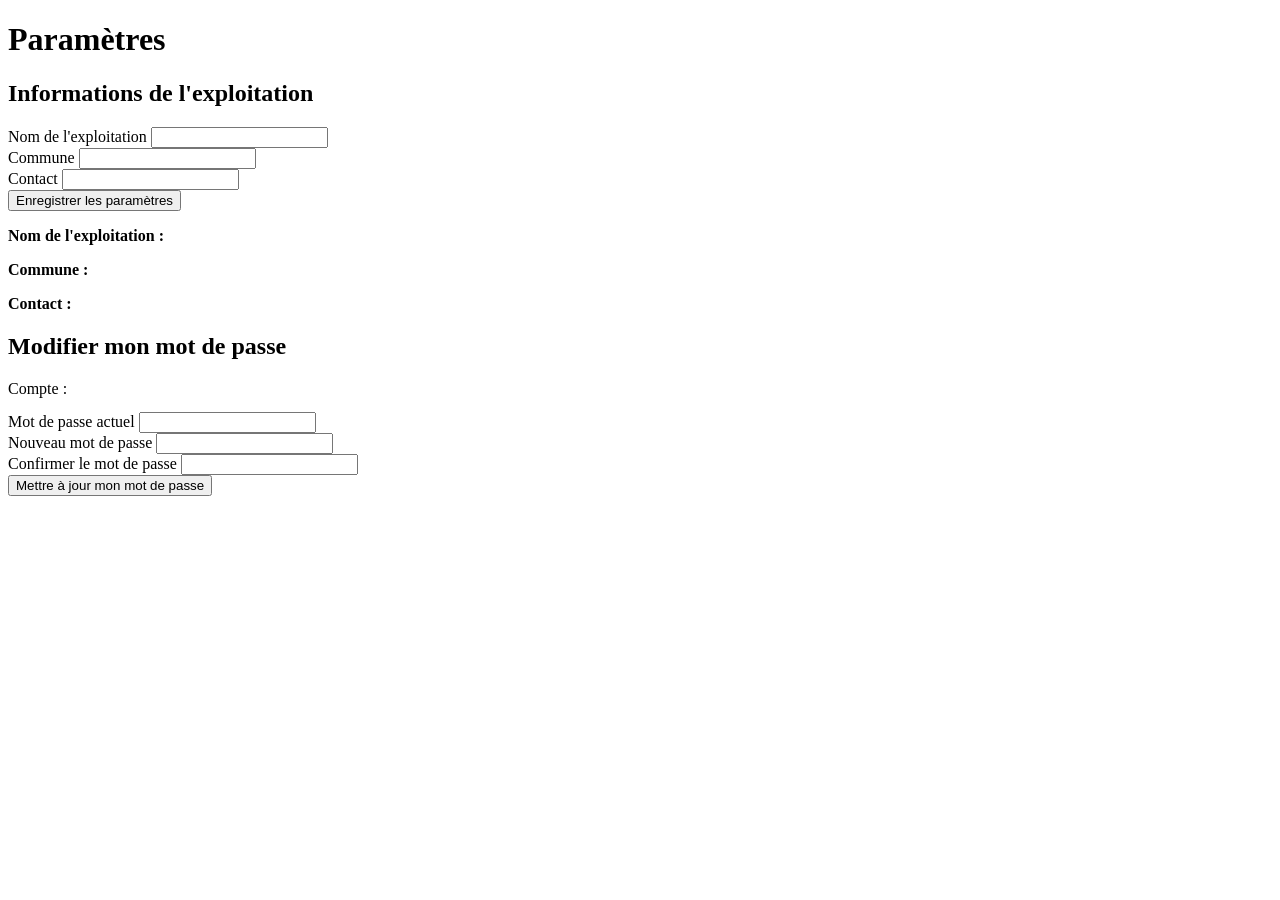
<file: suivi-lapins/src/main/resources/templates/parametres/index.html>
<!DOCTYPE html>
<html lang="fr" xmlns:th="http://www.thymeleaf.org"
      xmlns:sec="http://www.thymeleaf.org/extras/spring-security">
<head th:replace="~{fragments/layout :: head('Paramètres')}"></head>
<body>
<div class="app-layout">
    <aside th:replace="~{fragments/layout :: sidebar}"></aside>

    <main class="contenu-principal">
        <div class="entete-page">
            <div>
                <h1>Paramètres</h1>
            </div>
        </div>

        <div th:if="${succes}" class="message-succes" th:text="${succes}"></div>
        <div th:if="${erreur}" class="message-erreur" th:text="${erreur}"></div>

        <div class="grille-deux-colonnes">
            <div class="carte">
                <h2>Informations de l'exploitation</h2>

                <div sec:authorize="hasRole('ADMIN')">
                    <form th:action="@{/parametres/exploitation}" method="post">
                        <div class="champ">
                            <label for="nomExploitation">Nom de l'exploitation</label>
                            <input type="text" id="nomExploitation" name="nomExploitation"
                                   th:value="${parametres.nomExploitation}" required maxlength="150">
                        </div>
                        <div class="champ">
                            <label for="commune">Commune</label>
                            <input type="text" id="commune" name="commune"
                                   th:value="${parametres.commune}" maxlength="120">
                        </div>
                        <div class="champ">
                            <label for="contact">Contact</label>
                            <input type="text" id="contact" name="contact"
                                   th:value="${parametres.contact}" maxlength="120">
                        </div>
                        <button type="submit" class="btn btn-primaire">Enregistrer les paramètres</button>
                    </form>
                </div>

                <div sec:authorize="!hasRole('ADMIN')">
                    <p style="margin-bottom: 10px;">
                        <strong>Nom de l'exploitation :</strong>
                        <span th:text="${parametres.nomExploitation}"></span>
                    </p>
                    <p style="margin-bottom: 10px;">
                        <strong>Commune :</strong>
                        <span th:text="${parametres.commune != null and !#strings.isEmpty(parametres.commune) ? parametres.commune : 'Non renseignée'}"></span>
                    </p>
                    <p style="margin-bottom: 10px;">
                        <strong>Contact :</strong>
                        <span th:text="${parametres.contact != null and !#strings.isEmpty(parametres.contact) ? parametres.contact : 'Non renseigné'}"></span>
                    </p>
                </div>
            </div>

            <div class="carte">
                <h2>Modifier mon mot de passe</h2>
                <p class="sous-titre" style="margin-bottom: 14px;">
                    Compte : <strong th:text="${utilisateur.email}"></strong>
                </p>

                <form th:action="@{/parametres/mot-de-passe}" method="post">
                    <div class="champ">
                        <label for="ancienMotDePasse">Mot de passe actuel</label>
                        <input type="password" id="ancienMotDePasse" name="ancienMotDePasse" required>
                    </div>
                    <div class="champ">
                        <label for="nouveauMotDePasse">Nouveau mot de passe</label>
                        <input type="password" id="nouveauMotDePasse" name="nouveauMotDePasse"
                               minlength="6" required>
                    </div>
                    <div class="champ">
                        <label for="confirmationMotDePasse">Confirmer le mot de passe</label>
                        <input type="password" id="confirmationMotDePasse" name="confirmationMotDePasse"
                               minlength="6" required>
                    </div>
                    <button type="submit" class="btn btn-primaire">Mettre à jour mon mot de passe</button>
                </form>
            </div>
        </div>
    </main>
</div>
</body>
</html>
</file>
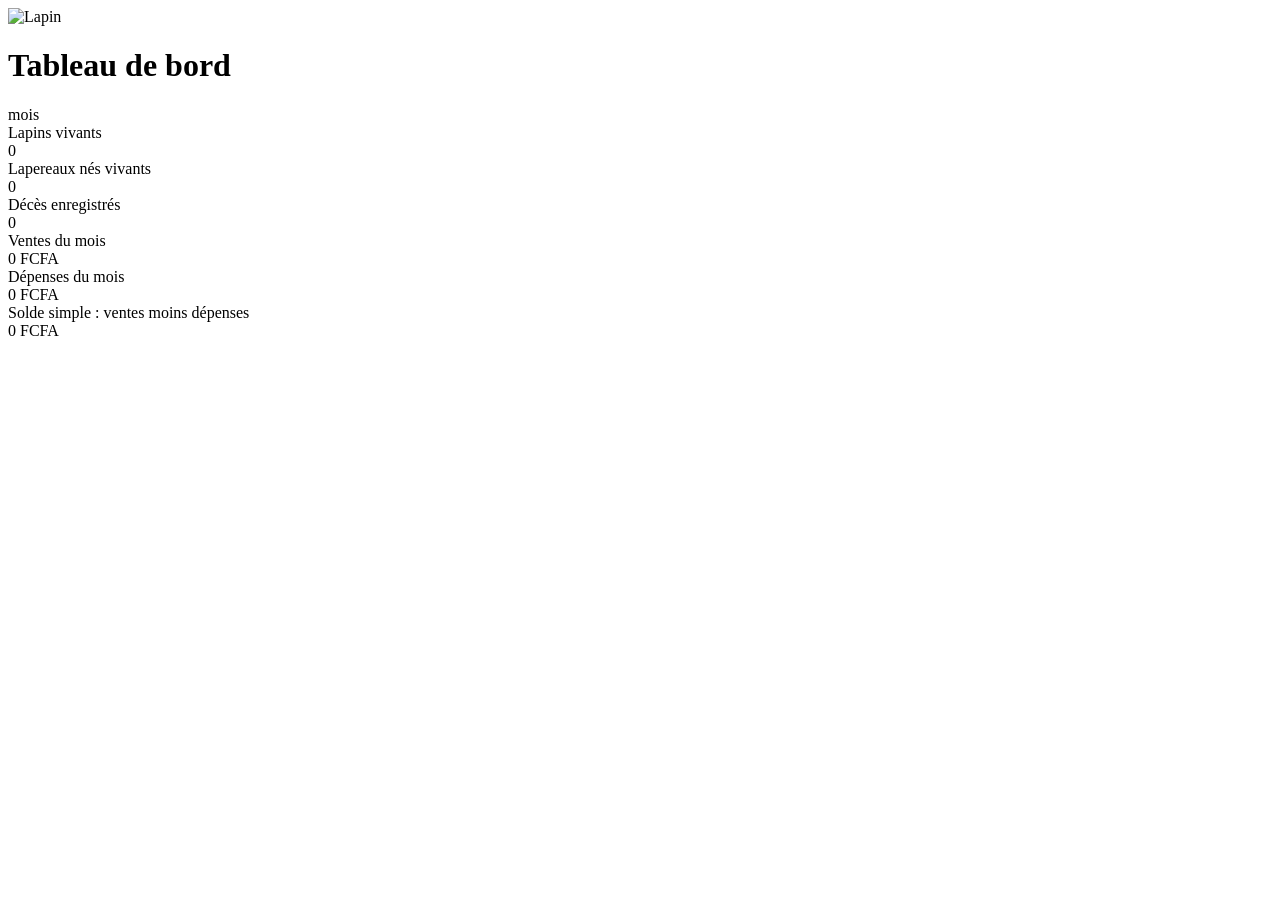
<file: suivi-lapins/src/main/resources/templates/dashboard.html>
<!DOCTYPE html>
<html lang="fr" xmlns:th="http://www.thymeleaf.org">
<head th:replace="~{fragments/layout :: head('Tableau de bord')}"></head>
<body>
<div class="app-layout">
    <aside th:replace="~{fragments/layout :: sidebar}"></aside>

    <main class="contenu-principal">
        <div class="entete-page">
            <div class="entete-page-visuel">
                <img th:src="@{/images/lapin-roux.jpg}" alt="Lapin" class="miniature-entete">
                <div>
                    <h1>Tableau de bord</h1>
                    <div class="sous-titre" th:text="${#strings.capitalize(indicateurs.moisLibelle)}">mois</div>
                </div>
            </div>
        </div>

        <div class="grille-indicateurs">
            <div class="carte-indicateur">
                <div class="libelle">Lapins vivants</div>
                <div class="valeur" th:text="${indicateurs.lapinsVivants}">0</div>
            </div>

            <div class="carte-indicateur">
                <div class="libelle">Lapereaux nés vivants</div>
                <div class="valeur" th:text="${indicateurs.nesVivantsMois}">0</div>
            </div>

            <div class="carte-indicateur">
                <div class="libelle">Décès enregistrés</div>
                <div class="valeur" th:text="${indicateurs.decesMois}">0</div>
            </div>

            <div class="carte-indicateur">
                <div class="libelle">Ventes du mois</div>
                <div class="valeur"
                     th:text="${#numbers.formatDecimal(indicateurs.ventesMois, 1, 'WHITESPACE', 0, 'COMMA')} + ' FCFA'">
                    0 FCFA
                </div>
            </div>

            <div class="carte-indicateur">
                <div class="libelle">Dépenses du mois</div>
                <div class="valeur"
                     th:text="${#numbers.formatDecimal(indicateurs.depensesMois, 1, 'WHITESPACE', 0, 'COMMA')} + ' FCFA'">
                    0 FCFA
                </div>
            </div>

            <div class="carte-indicateur">
                <div class="libelle">Solde simple : ventes moins dépenses</div>
                <div class="valeur"
                     th:text="${#numbers.formatDecimal(indicateurs.soldeMois, 1, 'WHITESPACE', 0, 'COMMA')} + ' FCFA'">
                    0 FCFA
                </div>
            </div>
        </div>
    </main>
</div>
</body>
</html>
</file>
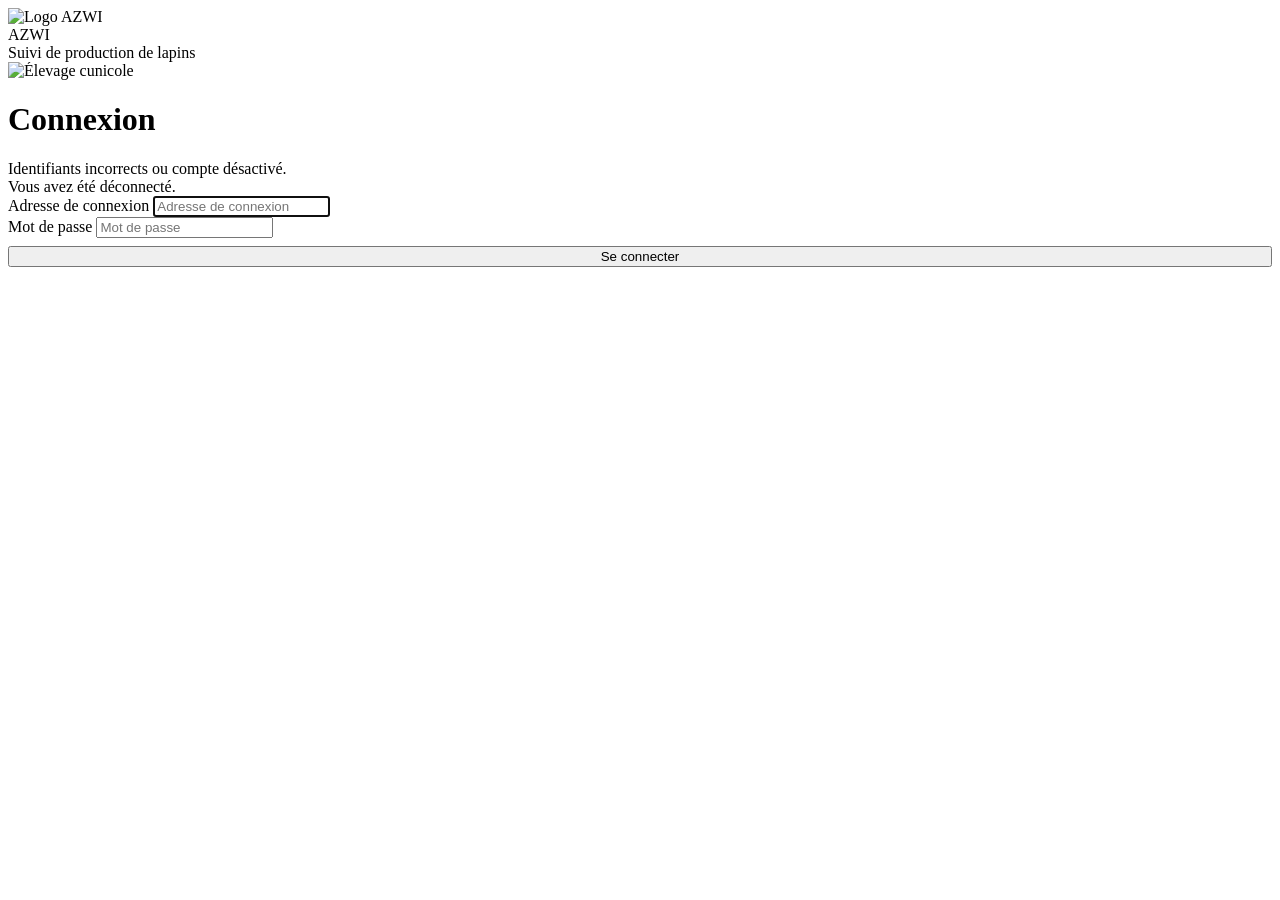
<file: suivi-lapins/src/main/resources/templates/login.html>
<!DOCTYPE html>
<html lang="fr" xmlns:th="http://www.thymeleaf.org">
<head th:replace="~{fragments/layout :: head('Connexion')}"></head>
<body>
<div class="connexion-layout">
    <aside class="connexion-sidebar">
        <div class="connexion-entete">
            <img th:src="@{/images/logo.jpg}" alt="Logo AZWI" class="marque-logo">
            <div>
                <div class="connexion-marque">AZWI</div>
                <div class="connexion-sous-marque">Suivi de production de lapins</div>
            </div>
        </div>

        <div class="connexion-photo">
            <img th:src="@{/images/clapier-elevage.jpg}" alt="Élevage cunicole">
        </div>
    </aside>

    <main class="connexion-contenu">
        <div class="carte-connexion">
            <h1>Connexion</h1>

            <div th:if="${param.erreur}" class="message-erreur">
                Identifiants incorrects ou compte désactivé.
            </div>
            <div th:if="${param.deconnexion}" class="message-succes">
                Vous avez été déconnecté.
            </div>

            <form th:action="@{/login}" method="post">
                <div class="champ">
                    <label for="username">Adresse de connexion</label>
                    <input type="text" id="username" name="username" placeholder="Adresse de connexion" required autofocus>
                </div>
                <div class="champ">
                    <label for="password">Mot de passe</label>
                    <input type="password" id="password" name="password" placeholder="Mot de passe" required>
                </div>
                <button type="submit" class="btn btn-primaire" style="width: 100%; margin-top: 8px;">
                    Se connecter
                </button>
            </form>
        </div>
    </main>
</div>
</body>
</html>
</file>
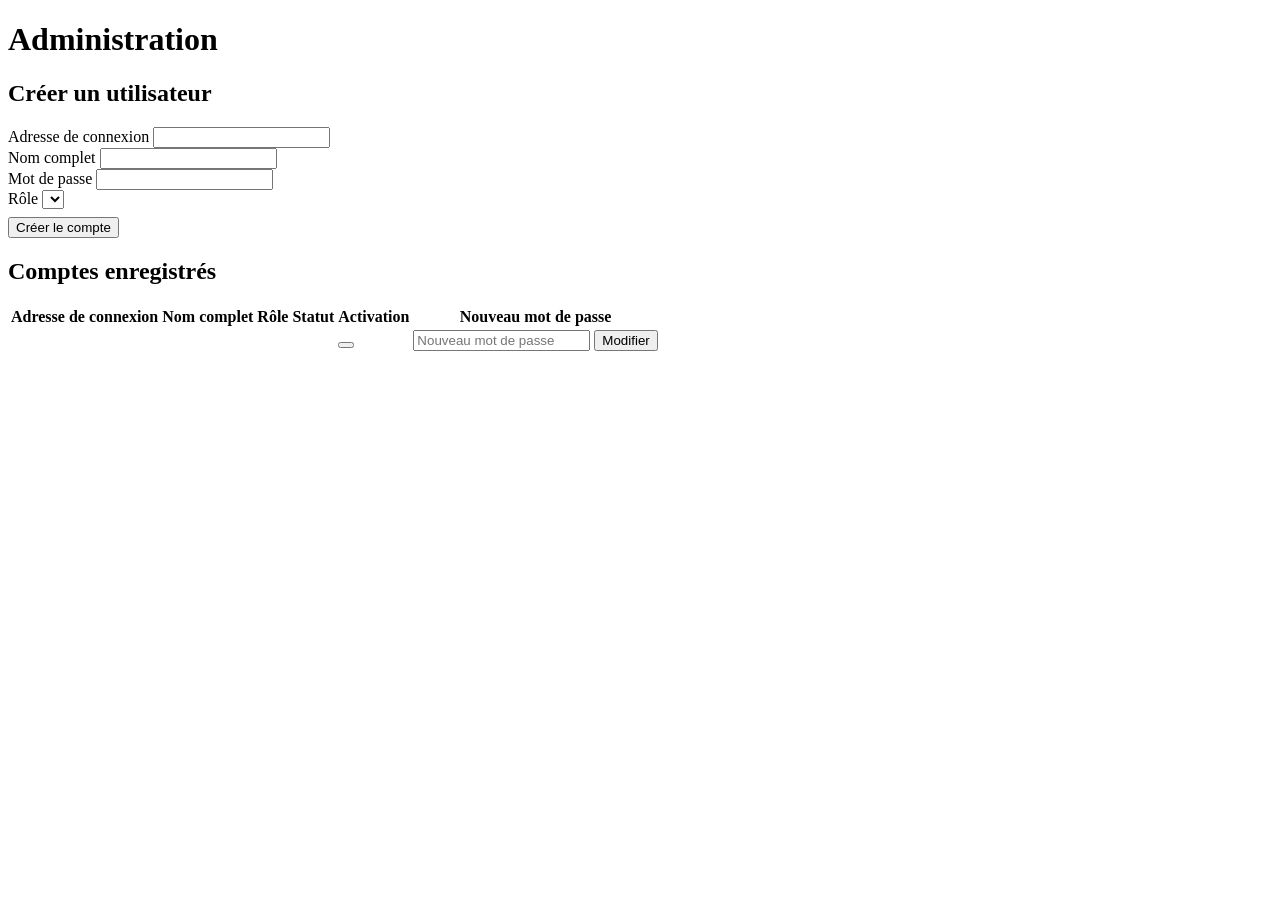
<file: suivi-lapins/src/main/resources/templates/admin/utilisateurs.html>
<!DOCTYPE html>
<html lang="fr" xmlns:th="http://www.thymeleaf.org">
<head th:replace="~{fragments/layout :: head('Administration')}"></head>
<body>
<div class="app-layout">
    <aside th:replace="~{fragments/layout :: sidebar}"></aside>

    <main class="contenu-principal">
        <div class="entete-page">
            <div>
                <h1>Administration</h1>
            </div>
        </div>

        <div th:if="${succes}" class="message-succes" th:text="${succes}"></div>
        <div th:if="${erreur}" class="message-erreur" th:text="${erreur}"></div>

        <div class="carte">
            <h2>Créer un utilisateur</h2>
            <form th:action="@{/admin/utilisateurs}" method="post">
                <div class="formulaire-grille">
                    <div class="champ">
                        <label for="email">Adresse de connexion</label>
                        <input type="email" id="email" name="email" required maxlength="150">
                    </div>
                    <div class="champ">
                        <label for="nomComplet">Nom complet</label>
                        <input type="text" id="nomComplet" name="nomComplet" required maxlength="120">
                    </div>
                    <div class="champ">
                        <label for="motDePasse">Mot de passe</label>
                        <input type="password" id="motDePasse" name="motDePasse" required minlength="6">
                    </div>
                    <div class="champ">
                        <label for="role">Rôle</label>
                        <select id="role" name="role" required>
                            <option th:each="r : ${roles}"
                                    th:value="${r}"
                                    th:text="${r.libelle}"></option>
                        </select>
                    </div>
                </div>
                <button type="submit" class="btn btn-primaire" style="margin-top: 8px;">
                    Créer le compte
                </button>
            </form>
        </div>

        <div class="carte">
            <h2>Comptes enregistrés</h2>
            <div class="conteneur-tableau">
                <table>
                    <thead>
                    <tr>
                        <th>Adresse de connexion</th>
                        <th>Nom complet</th>
                        <th>Rôle</th>
                        <th>Statut</th>
                        <th>Activation</th>
                        <th>Nouveau mot de passe</th>
                    </tr>
                    </thead>
                    <tbody>
                    <tr th:each="u : ${utilisateurs}">
                        <td><strong th:text="${u.email}"></strong></td>
                        <td th:text="${u.nomComplet}"></td>
                        <td th:text="${u.role.libelle}"></td>
                        <td>
                            <span class="statut-badge"
                                  th:classappend="${u.actif} ? 'statut-vivant' : 'statut-inactif'"
                                  th:text="${u.actif} ? 'Actif' : 'Désactivé'"></span>
                        </td>
                        <td>
                            <form th:action="@{/admin/utilisateurs/{id}/toggle-actif(id=${u.id})}" method="post">
                                <button type="submit" class="btn btn-petit"
                                        th:classappend="${u.actif} ? 'btn-danger' : 'btn-primaire'"
                                        th:text="${u.actif} ? 'Désactiver' : 'Activer'"></button>
                            </form>
                        </td>
                        <td>
                            <form th:action="@{/admin/utilisateurs/{id}/mot-de-passe(id=${u.id})}" method="post"
                                  class="inline-form">
                                <input type="password" name="nouveauMotDePasse" placeholder="Nouveau mot de passe"
                                       minlength="6" required>
                                <button type="submit" class="btn btn-secondaire btn-petit">Modifier</button>
                            </form>
                        </td>
                    </tr>
                    </tbody>
                </table>
            </div>
        </div>
    </main>
</div>
</body>
</html>
</file>
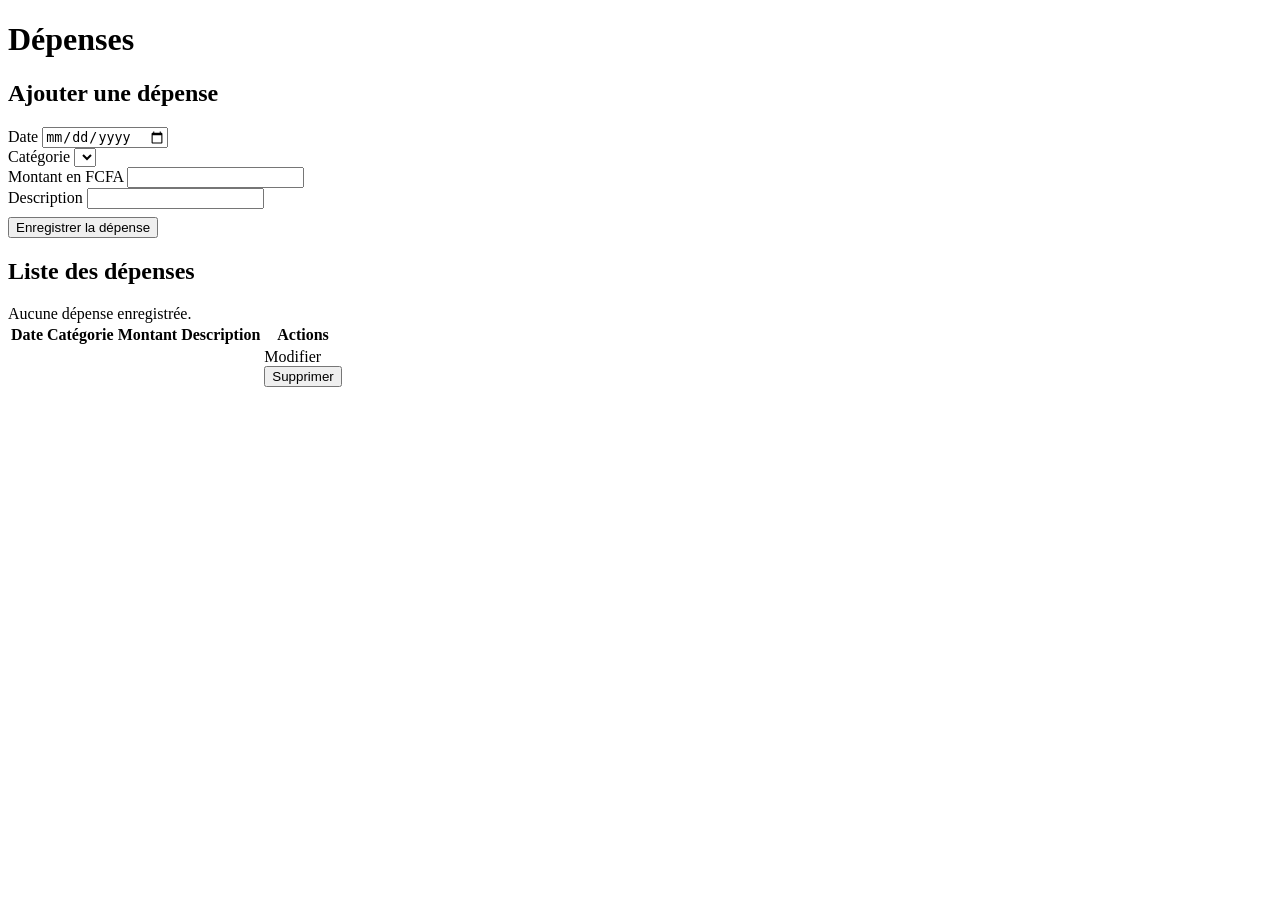
<file: suivi-lapins/src/main/resources/templates/depenses/liste.html>
<!DOCTYPE html>
<html lang="fr" xmlns:th="http://www.thymeleaf.org">
<head th:replace="~{fragments/layout :: head('Dépenses')}"></head>
<body>
<div class="app-layout">
    <aside th:replace="~{fragments/layout :: sidebar}"></aside>

    <main class="contenu-principal">
        <div class="entete-page">
            <div>
                <h1>Dépenses</h1>
            </div>
        </div>

        <div th:if="${succes}" class="message-succes" th:text="${succes}"></div>
        <div th:if="${erreur}" class="message-erreur" th:text="${erreur}"></div>

        <div class="carte">
            <h2>Ajouter une dépense</h2>
            <form th:action="@{/depenses}" method="post">
                <div class="formulaire-grille">
                    <div class="champ">
                        <label for="dateDepense">Date</label>
                        <input type="date" id="dateDepense" name="dateDepense"
                               th:value="${aujourdHui}" th:max="${aujourdHui}" required>
                    </div>
                    <div class="champ">
                        <label for="categorie">Catégorie</label>
                        <select id="categorie" name="categorie" required>
                            <option th:each="c : ${categories}"
                                    th:value="${c}"
                                    th:text="${c.libelle}"></option>
                        </select>
                    </div>
                    <div class="champ">
                        <label for="montant">Montant en FCFA</label>
                        <input type="number" id="montant" name="montant" min="1" step="0.01" required>
                    </div>
                    <div class="champ">
                        <label for="description">Description</label>
                        <input type="text" id="description" name="description" maxlength="500">
                    </div>
                </div>
                <button type="submit" class="btn btn-primaire" style="margin-top: 8px;">
                    Enregistrer la dépense
                </button>
            </form>
        </div>

        <div class="carte">
            <h2>Liste des dépenses</h2>
            <div th:if="${#lists.isEmpty(depenses)}" class="vide-texte">
                Aucune dépense enregistrée.
            </div>
            <div class="conteneur-tableau" th:if="${!#lists.isEmpty(depenses)}">
                <table>
                    <thead>
                    <tr>
                        <th>Date</th>
                        <th>Catégorie</th>
                        <th>Montant</th>
                        <th>Description</th>
                        <th>Actions</th>
                    </tr>
                    </thead>
                    <tbody>
                    <tr th:each="d : ${depenses}">
                        <td th:text="${#temporals.format(d.dateDepense, 'dd/MM/yyyy')}"></td>
                        <td th:text="${d.categorie.libelle}"></td>
                        <td th:text="${#numbers.formatDecimal(d.montant, 1, 'WHITESPACE', 0, 'COMMA')} + ' FCFA'"></td>
                        <td th:text="${d.description != null ? d.description : '-'}"></td>
                        <td>
                            <div class="actions-ligne">
                                <a th:href="@{/depenses/{id}/modifier(id=${d.id})}"
                                   class="btn btn-secondaire btn-petit">Modifier</a>
                                <form th:action="@{/depenses/{id}/supprimer(id=${d.id})}" method="post"
                                      onsubmit="return confirm('Confirmer la suppression de cette dépense ?');">
                                    <button type="submit" class="btn btn-danger btn-petit">Supprimer</button>
                                </form>
                            </div>
                        </td>
                    </tr>
                    </tbody>
                </table>
            </div>
        </div>
    </main>
</div>
</body>
</html>
</file>
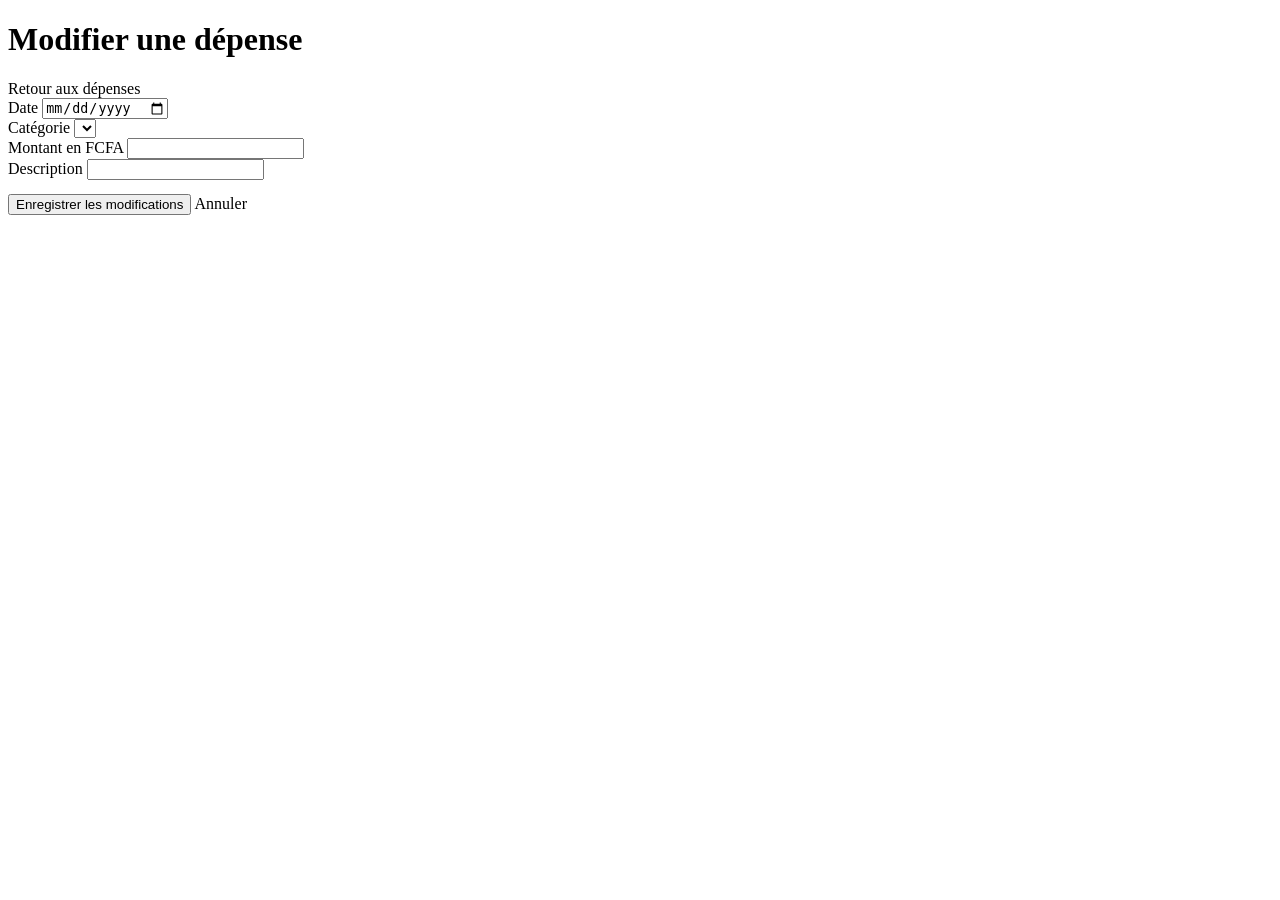
<file: suivi-lapins/src/main/resources/templates/depenses/modifier.html>
<!DOCTYPE html>
<html lang="fr" xmlns:th="http://www.thymeleaf.org">
<head th:replace="~{fragments/layout :: head('Modifier une dépense')}"></head>
<body>
<div class="app-layout">
    <aside th:replace="~{fragments/layout :: sidebar}"></aside>

    <main class="contenu-principal">
        <div class="entete-page">
            <div>
                <h1>Modifier une dépense</h1>
            </div>
            <a th:href="@{/depenses}" class="btn btn-secondaire">Retour aux dépenses</a>
        </div>

        <div th:if="${erreur}" class="message-erreur" th:text="${erreur}"></div>

        <div class="carte">
            <form th:action="@{/depenses/{id}/modifier(id=${depense.id})}" method="post">
                <div class="formulaire-grille">
                    <div class="champ">
                        <label for="dateDepense">Date</label>
                        <input type="date" id="dateDepense" name="dateDepense"
                               th:max="${aujourdHui}"
                               th:value="${depense.dateDepense != null ? #temporals.format(depense.dateDepense, 'yyyy-MM-dd') : ''}"
                               required>
                    </div>
                    <div class="champ">
                        <label for="categorie">Catégorie</label>
                        <select id="categorie" name="categorie" required>
                            <option th:each="c : ${categories}"
                                    th:value="${c}"
                                    th:text="${c.libelle}"
                                    th:selected="${depense.categorie == c}"></option>
                        </select>
                    </div>
                    <div class="champ">
                        <label for="montant">Montant en FCFA</label>
                        <input type="number" id="montant" name="montant" min="1" step="0.01"
                               th:value="${depense.montant}" required>
                    </div>
                    <div class="champ">
                        <label for="description">Description</label>
                        <input type="text" id="description" name="description"
                               th:value="${depense.description}" maxlength="500">
                    </div>
                </div>

                <div class="actions-ligne" style="margin-top: 14px;">
                    <button type="submit" class="btn btn-primaire">Enregistrer les modifications</button>
                    <a th:href="@{/depenses}" class="btn btn-secondaire">Annuler</a>
                </div>
            </form>
        </div>
    </main>
</div>
</body>
</html>
</file>
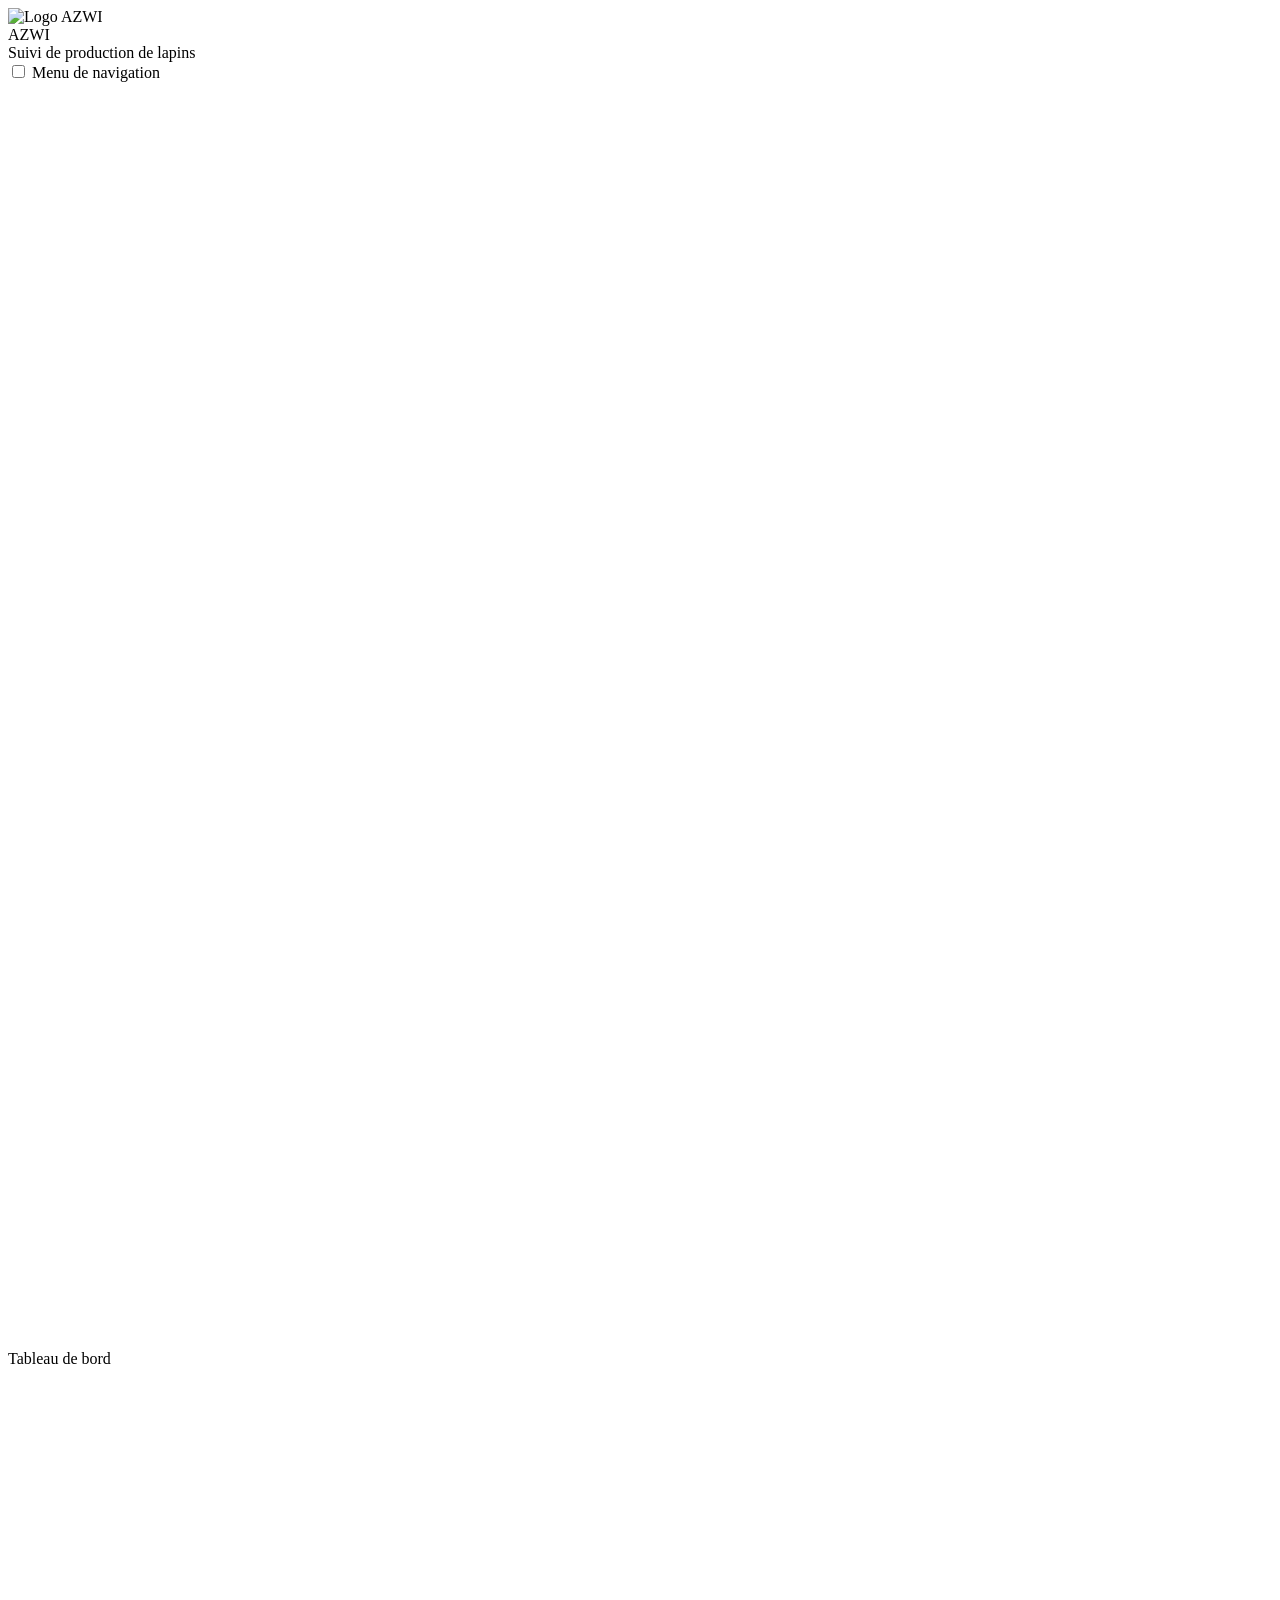
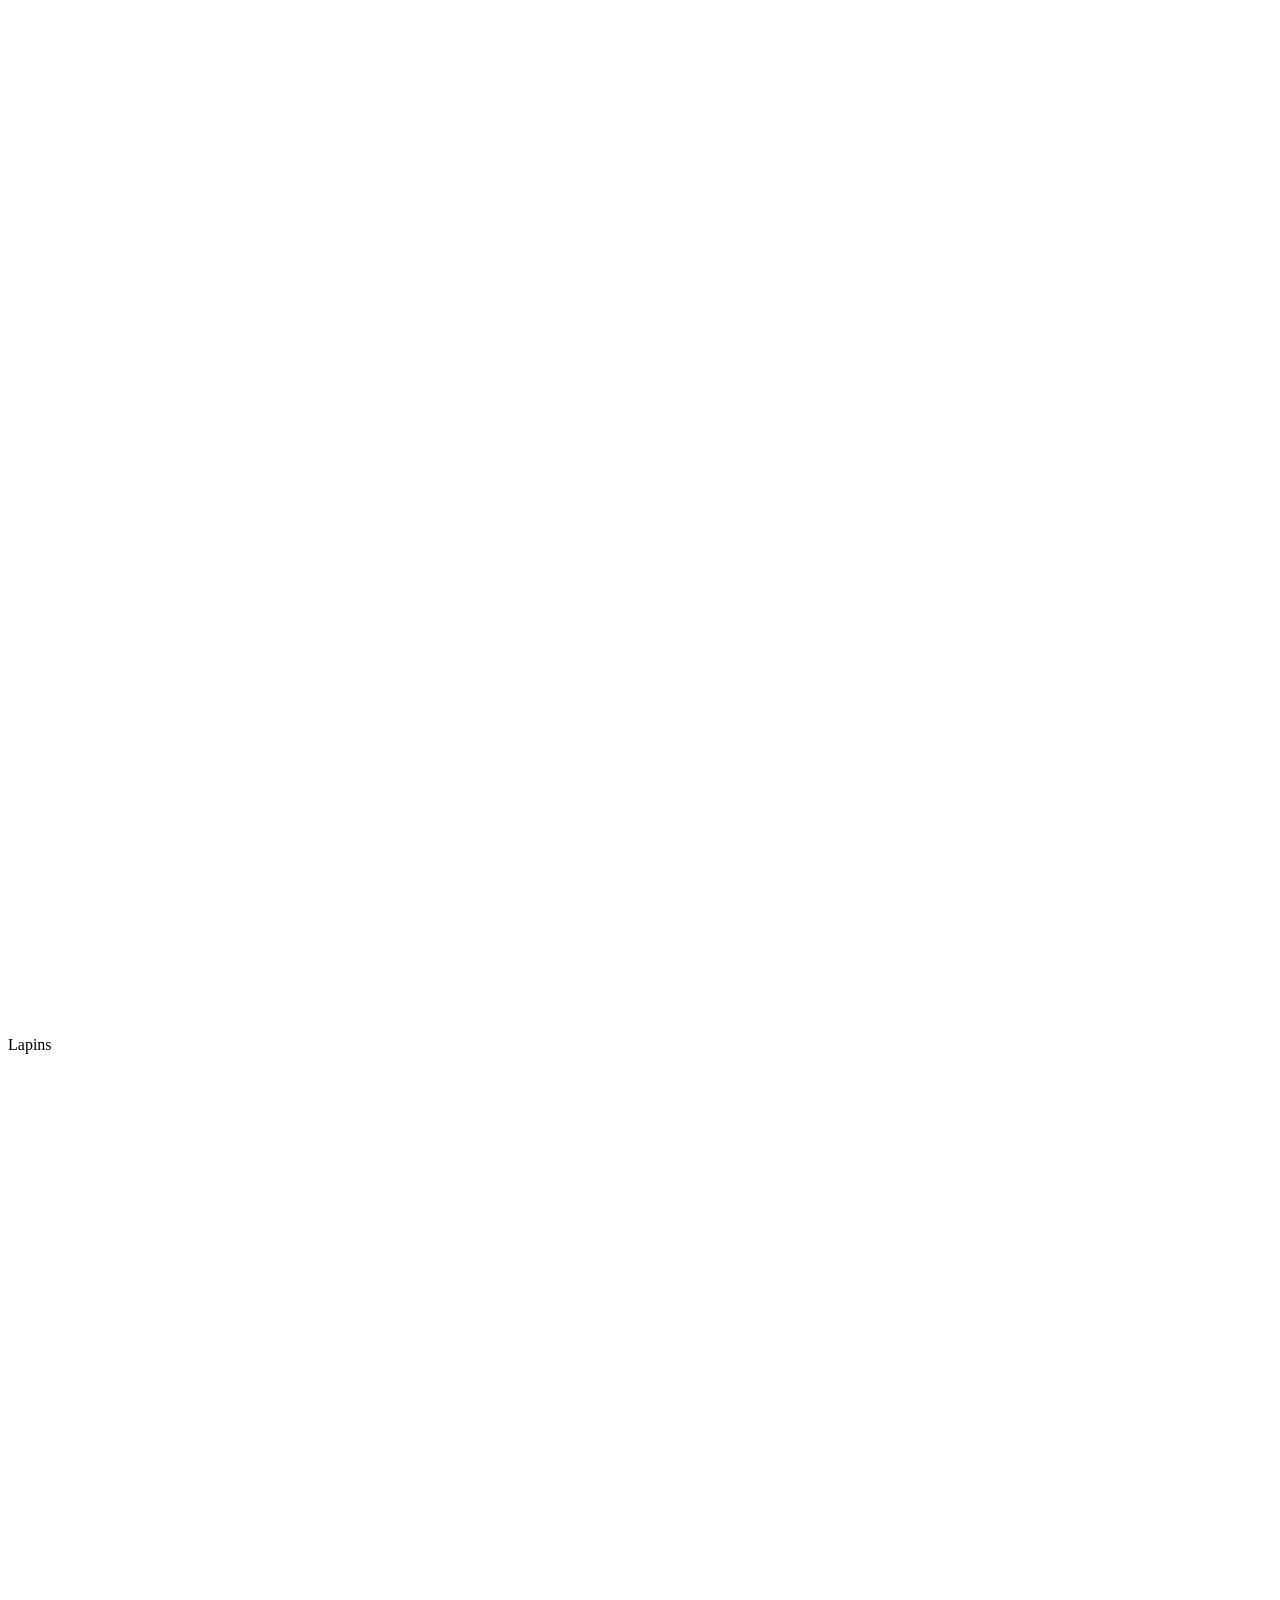
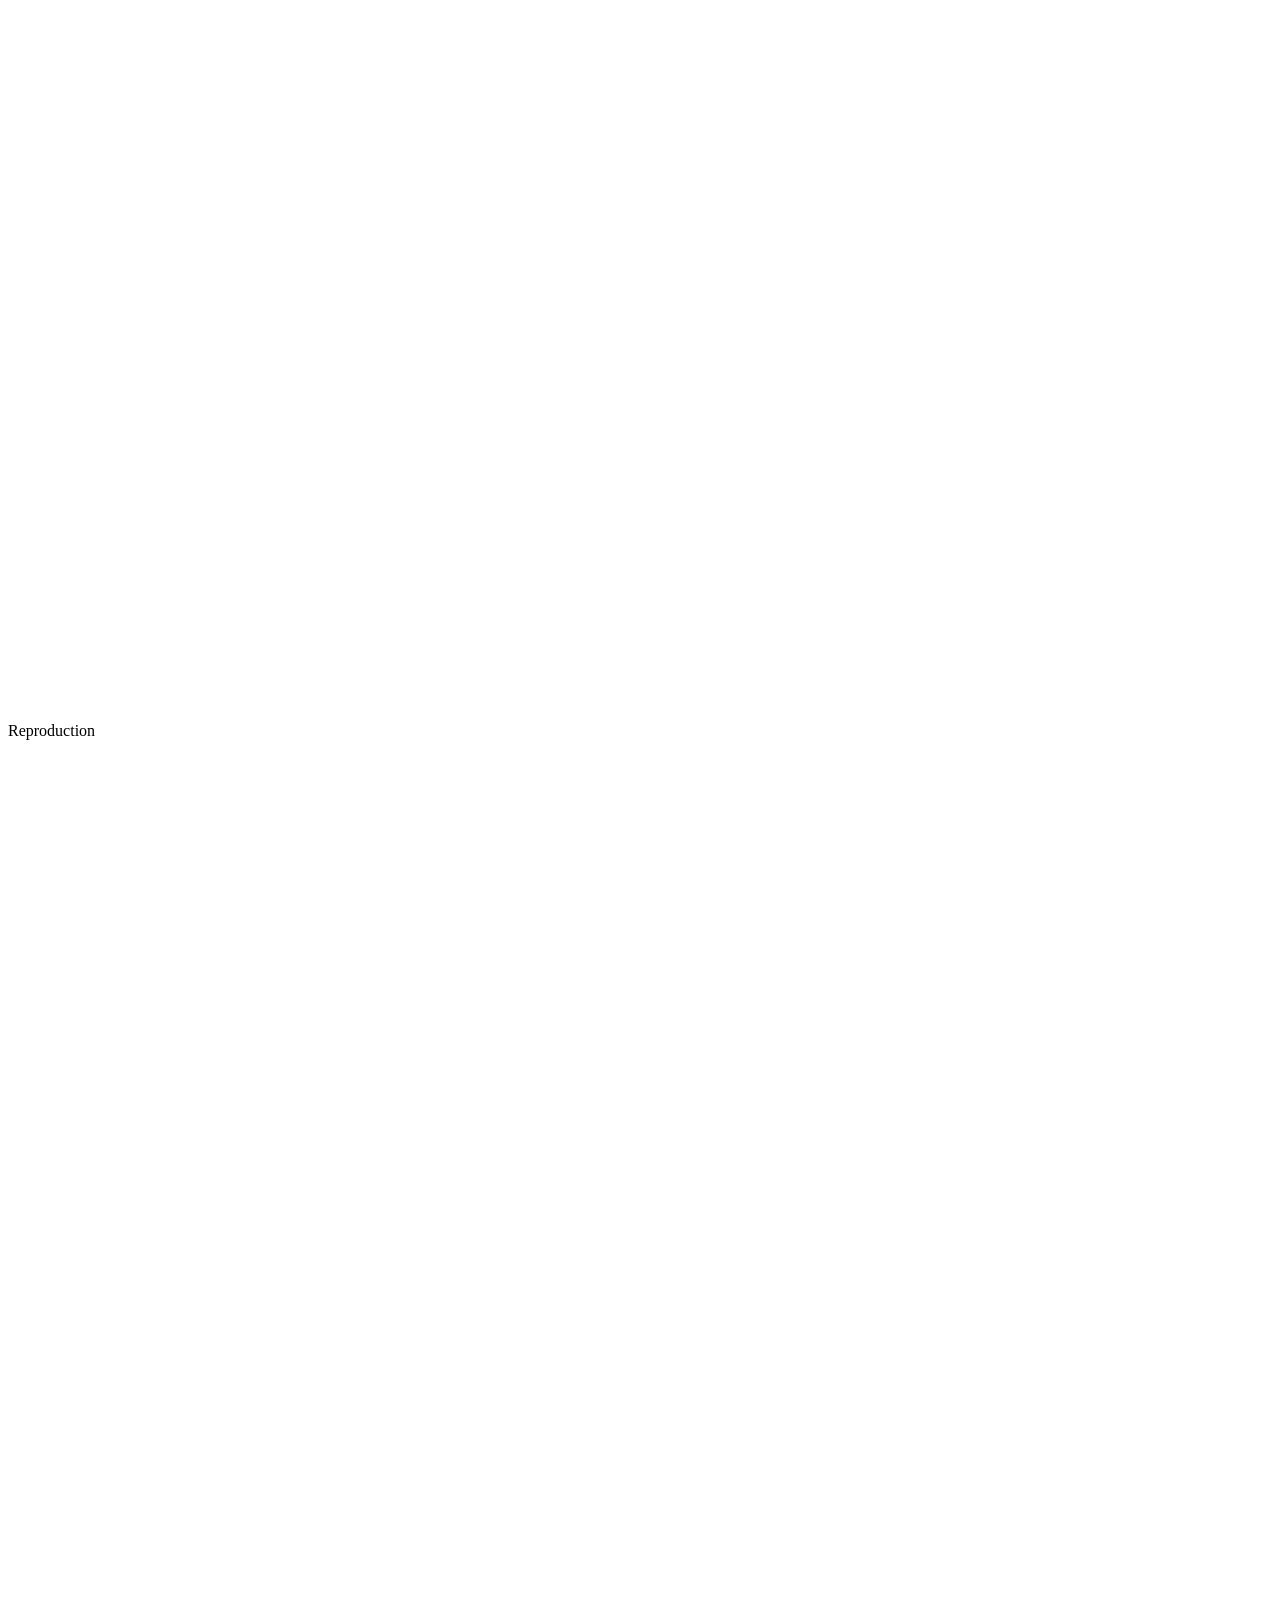
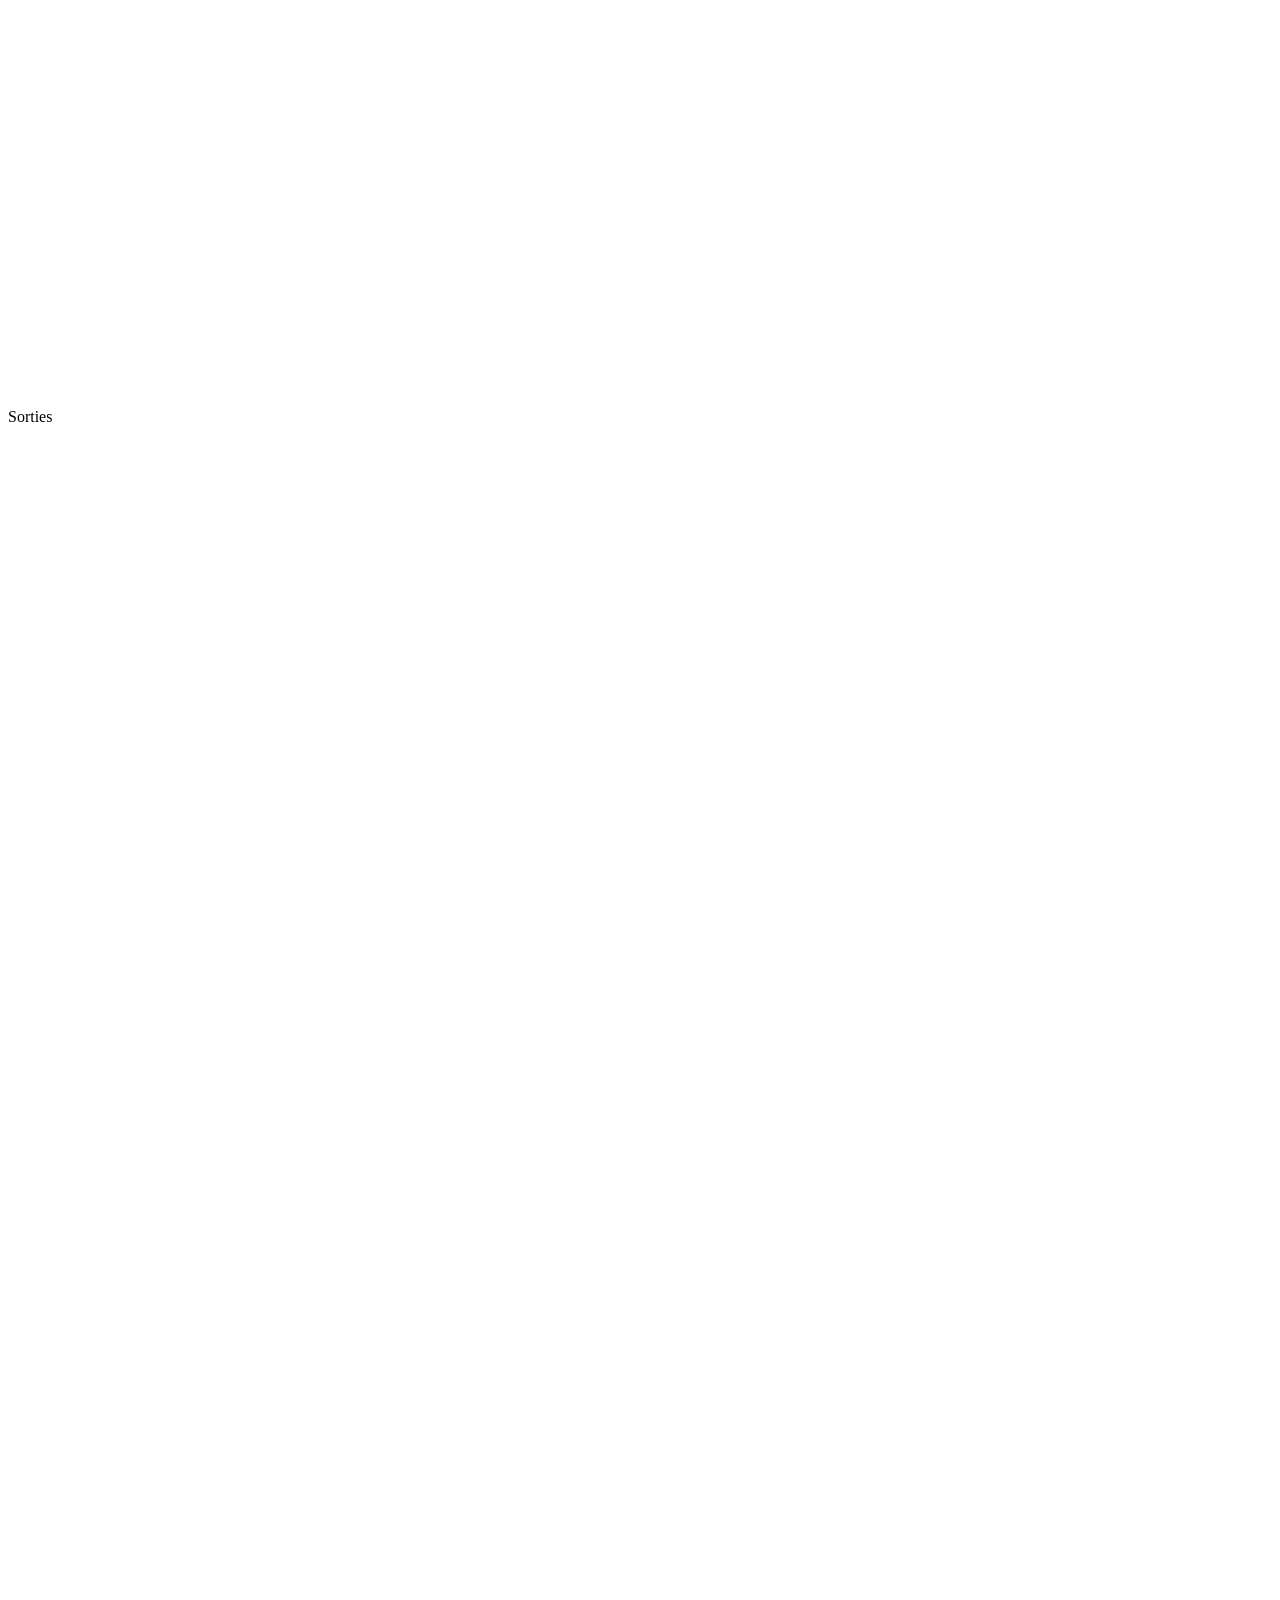
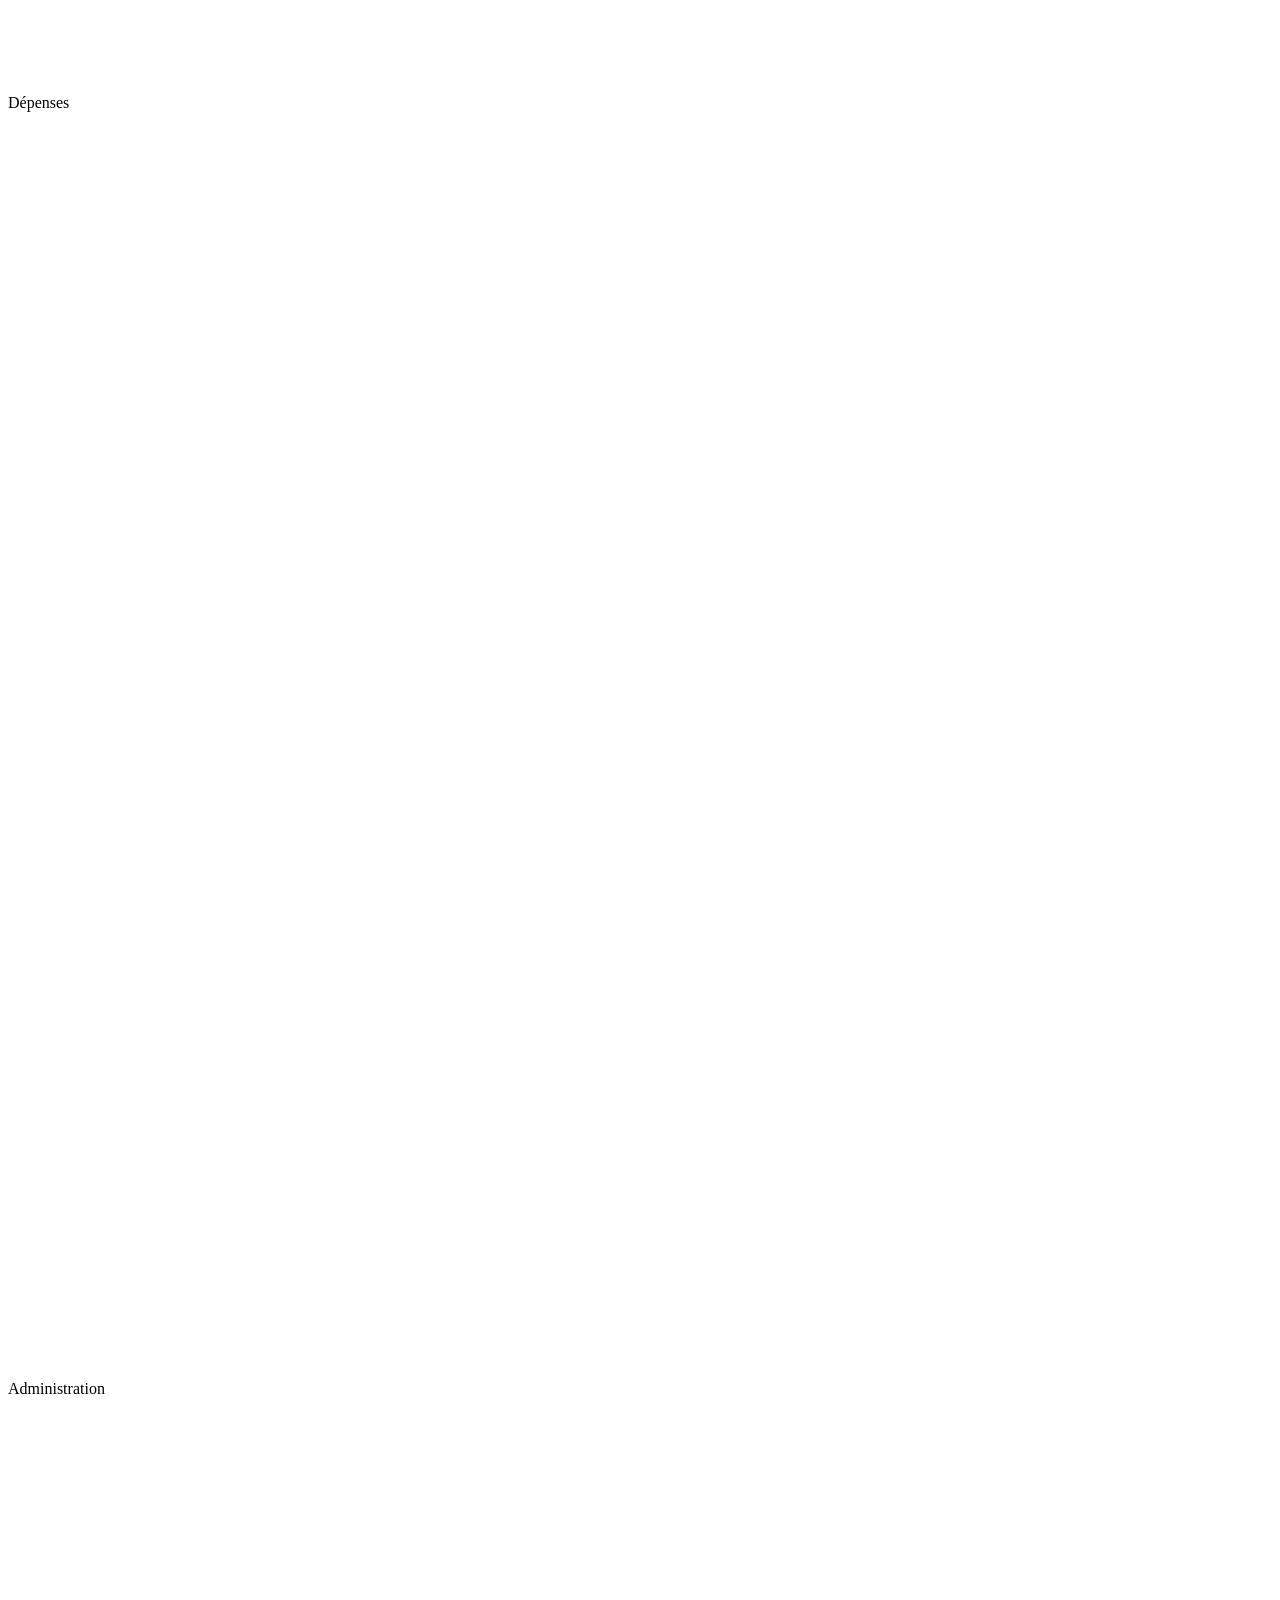
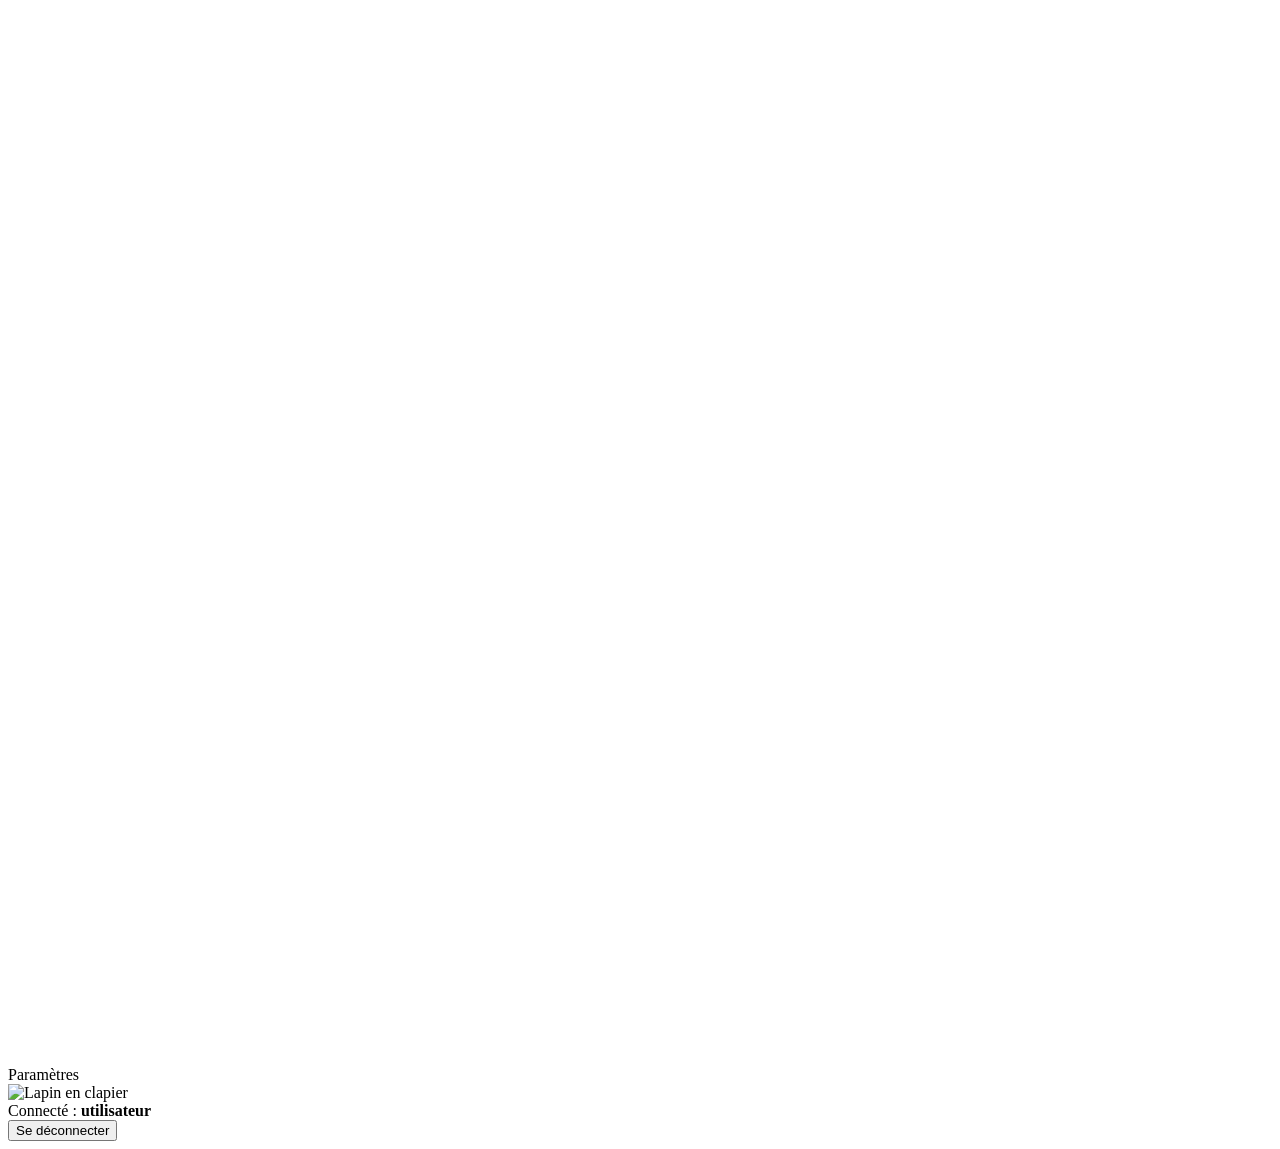
<file: suivi-lapins/src/main/resources/templates/fragments/layout.html>
<!DOCTYPE html>
<html lang="fr" xmlns:th="http://www.thymeleaf.org"
      xmlns:sec="http://www.thymeleaf.org/extras/spring-security">
<head th:fragment="head(titre)">
    <meta charset="UTF-8">
    <meta name="viewport" content="width=device-width, initial-scale=1.0">
    <title th:text="${titre} + ' - AZWI'">AZWI</title>
    <link rel="stylesheet" th:href="@{/css/style.css}">
</head>
<body>

<aside class="sidebar" th:fragment="sidebar">
    <div class="sidebar-entete">
        <img th:src="@{/images/logo.jpg}" alt="Logo AZWI" class="marque-logo">
        <div>
            <div class="sidebar-titre">AZWI</div>
            <div class="sidebar-sous-titre">Suivi de production de lapins</div>
        </div>
    </div>

    <div class="sidebar-ferme"
         th:if="${exploitation != null and ((exploitation.nomExploitation != null and exploitation.nomExploitation != 'AZWI') or (exploitation.commune != null and !#strings.isEmpty(exploitation.commune)))}">
        <strong th:text="${exploitation.nomExploitation}"></strong>
        <span th:if="${exploitation.commune != null and !#strings.isEmpty(exploitation.commune)}"
              th:text="', ' + ${exploitation.commune}"></span>
    </div>

    <input type="checkbox" id="menu-toggle" class="menu-checkbox">
    <label for="menu-toggle" class="menu-bouton">Menu de navigation</label>

    <nav class="sidebar-nav">
        <a th:href="@{/dashboard}"
           th:classappend="${uriCourante == '/' || uriCourante.startsWith('/dashboard')} ? 'actif' : ''"
           class="nav-lien">
            <svg viewBox="0 0 24 24" fill="none" stroke-width="2"><rect x="3" y="3" width="7" height="7"/><rect x="14" y="3" width="7" height="7"/><rect x="14" y="14" width="7" height="7"/><rect x="3" y="14" width="7" height="7"/></svg>
            <span>Tableau de bord</span>
        </a>
        <a th:href="@{/lapins}"
           th:classappend="${uriCourante.startsWith('/lapins')} ? 'actif' : ''"
           class="nav-lien">
            <svg viewBox="0 0 24 24" fill="none" stroke-width="2"><path d="M4 6h16M4 12h16M4 18h16"/></svg>
            <span>Lapins</span>
        </a>
        <a th:href="@{/reproduction}"
           th:classappend="${uriCourante.startsWith('/reproduction')} ? 'actif' : ''"
           class="nav-lien">
            <svg viewBox="0 0 24 24" fill="none" stroke-width="2"><circle cx="12" cy="12" r="8"/><path d="M12 8v8M8 12h8"/></svg>
            <span>Reproduction</span>
        </a>
        <a th:href="@{/sorties}"
           th:classappend="${uriCourante.startsWith('/sorties')} ? 'actif' : ''"
           class="nav-lien">
            <svg viewBox="0 0 24 24" fill="none" stroke-width="2"><path d="M9 21H5a2 2 0 0 1-2-2V5a2 2 0 0 1 2-2h4"/><polyline points="16 17 21 12 16 7"/><line x1="21" y1="12" x2="9" y2="12"/></svg>
            <span>Sorties</span>
        </a>
        <a th:href="@{/depenses}"
           th:classappend="${uriCourante.startsWith('/depenses')} ? 'actif' : ''"
           class="nav-lien">
            <svg viewBox="0 0 24 24" fill="none" stroke-width="2"><rect x="2" y="6" width="20" height="12"/><circle cx="12" cy="12" r="2"/></svg>
            <span>Dépenses</span>
        </a>
        <a th:href="@{/admin/utilisateurs}"
           sec:authorize="hasRole('ADMIN')"
           th:classappend="${uriCourante.startsWith('/admin')} ? 'actif' : ''"
           class="nav-lien">
            <svg viewBox="0 0 24 24" fill="none" stroke-width="2"><path d="M17 21v-2a4 4 0 0 0-4-4H5a4 4 0 0 0-4 4v2"/><circle cx="9" cy="7" r="4"/><path d="M23 21v-2a4 4 0 0 0-3-3.87"/><path d="M16 3.13a4 4 0 0 1 0 7.75"/></svg>
            <span>Administration</span>
        </a>
        <a th:href="@{/parametres}"
           th:classappend="${uriCourante.startsWith('/parametres')} ? 'actif' : ''"
           class="nav-lien">
            <svg viewBox="0 0 24 24" fill="none" stroke-width="2"><circle cx="12" cy="12" r="3"/><path d="M19.4 15a1.65 1.65 0 0 0 .33 1.82l.06.06a2 2 0 1 1-2.83 2.83l-.06-.06a1.65 1.65 0 0 0-1.82-.33 1.65 1.65 0 0 0-1 1.51V21a2 2 0 0 1-4 0v-.09A1.65 1.65 0 0 0 9 19.4a1.65 1.65 0 0 0-1.82.33l-.06.06a2 2 0 1 1-2.83-2.83l.06-.06a1.65 1.65 0 0 0 .33-1.82 1.65 1.65 0 0 0-1.51-1H3a2 2 0 0 1 0-4h.09A1.65 1.65 0 0 0 4.6 9a1.65 1.65 0 0 0-.33-1.82l-.06-.06a2 2 0 1 1 2.83-2.83l.06.06a1.65 1.65 0 0 0 1.82.33H9a1.65 1.65 0 0 0 1-1.51V3a2 2 0 0 1 4 0v.09a1.65 1.65 0 0 0 1 1.51 1.65 1.65 0 0 0 1.82-.33l.06-.06a2 2 0 1 1 2.83 2.83l-.06.06a1.65 1.65 0 0 0-.33 1.82V9a1.65 1.65 0 0 0 1.51 1H21a2 2 0 0 1 0 4h-.09a1.65 1.65 0 0 0-1.51 1z"/></svg>
            <span>Paramètres</span>
        </a>
    </nav>

    <div class="sidebar-visuel">
        <img th:src="@{/images/lapin-clapier.jpg}" alt="Lapin en clapier">
    </div>

    <div class="sidebar-pied">
        <div class="utilisateur-info">
            Connecté : <strong sec:authentication="name">utilisateur</strong>
        </div>
        <form th:action="@{/logout}" method="post">
            <button type="submit" class="btn-deconnexion">Se déconnecter</button>
        </form>
    </div>
</aside>

</body>
</html>
</file>
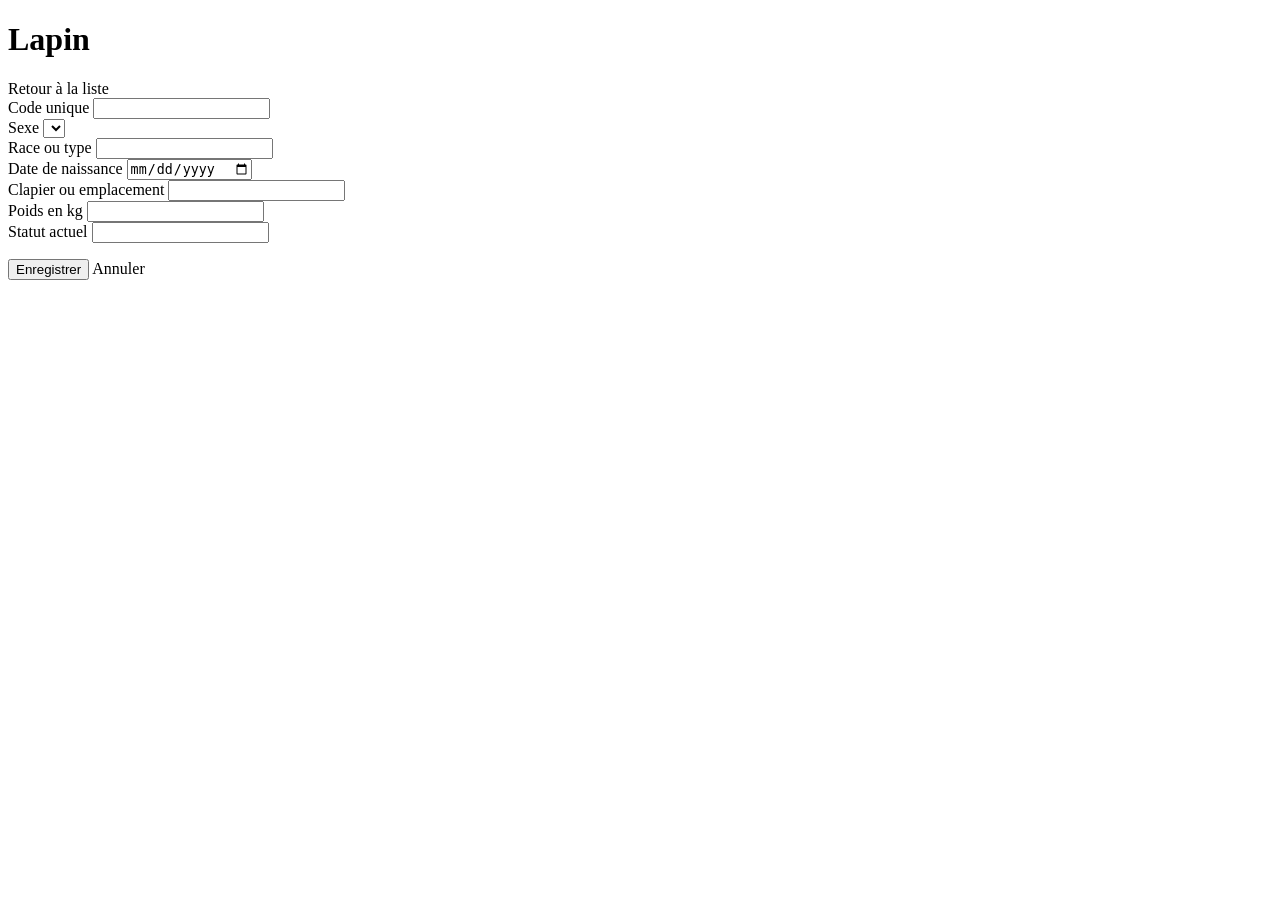
<file: suivi-lapins/src/main/resources/templates/lapins/formulaire.html>
<!DOCTYPE html>
<html lang="fr" xmlns:th="http://www.thymeleaf.org">
<head th:replace="~{fragments/layout :: head(${modeEdition} ? 'Modifier un lapin' : 'Ajouter un lapin')}"></head>
<body>
<div class="app-layout">
    <aside th:replace="~{fragments/layout :: sidebar}"></aside>

    <main class="contenu-principal">
        <div class="entete-page">
            <div>
                <h1 th:text="${modeEdition} ? 'Modifier un lapin' : 'Ajouter un lapin'">Lapin</h1>
            </div>
            <a th:href="@{/lapins}" class="btn btn-secondaire">Retour à la liste</a>
        </div>

        <div th:if="${erreur}" class="message-erreur" th:text="${erreur}"></div>

        <div class="carte">
            <form th:action="${modeEdition} ? @{/lapins/{id}/modifier(id=${lapin.id})} : @{/lapins}"
                  method="post">
                <div class="formulaire-grille">
                    <div class="champ">
                        <label for="code">Code unique</label>
                        <input type="text" id="code" name="code" th:value="${lapin.code}" required maxlength="50">
                    </div>

                    <div class="champ">
                        <label for="sexe">Sexe</label>
                        <select id="sexe" name="sexe" required>
                            <option th:each="s : ${sexes}"
                                    th:value="${s}"
                                    th:text="${s.libelle}"
                                    th:selected="${lapin.sexe == s}"></option>
                        </select>
                    </div>

                    <div class="champ">
                        <label for="race">Race ou type</label>
                        <input type="text" id="race" name="race" th:value="${lapin.race}" maxlength="100">
                    </div>

                    <div class="champ">
                        <label for="dateNaissance">Date de naissance</label>
                        <input type="date" id="dateNaissance" name="dateNaissance"
                               th:max="${aujourdHui}"
                               th:value="${lapin.dateNaissance != null ? #temporals.format(lapin.dateNaissance, 'yyyy-MM-dd') : ''}">
                    </div>

                    <div class="champ">
                        <label for="clapier">Clapier ou emplacement</label>
                        <input type="text" id="clapier" name="clapier" th:value="${lapin.clapier}" maxlength="100">
                    </div>

                    <div class="champ">
                        <label for="poidsKg">Poids en kg</label>
                        <input type="number" id="poidsKg" name="poidsKg" step="0.01" min="0.01"
                               th:value="${lapin.poidsKg}">
                    </div>

                    <div class="champ" th:if="${modeEdition}">
                        <label for="statutLecture">Statut actuel</label>
                        <input type="text" id="statutLecture" th:value="${lapin.statut.libelle}" readonly>
                    </div>
                </div>

                <div class="actions-ligne" style="margin-top: 16px;">
                    <button type="submit" class="btn btn-primaire"
                            th:text="${modeEdition} ? 'Enregistrer les modifications' : 'Enregistrer le lapin'">
                        Enregistrer
                    </button>
                    <a th:href="@{/lapins}" class="btn btn-secondaire">Annuler</a>
                </div>
            </form>
        </div>
    </main>
</div>
</body>
</html>
</file>
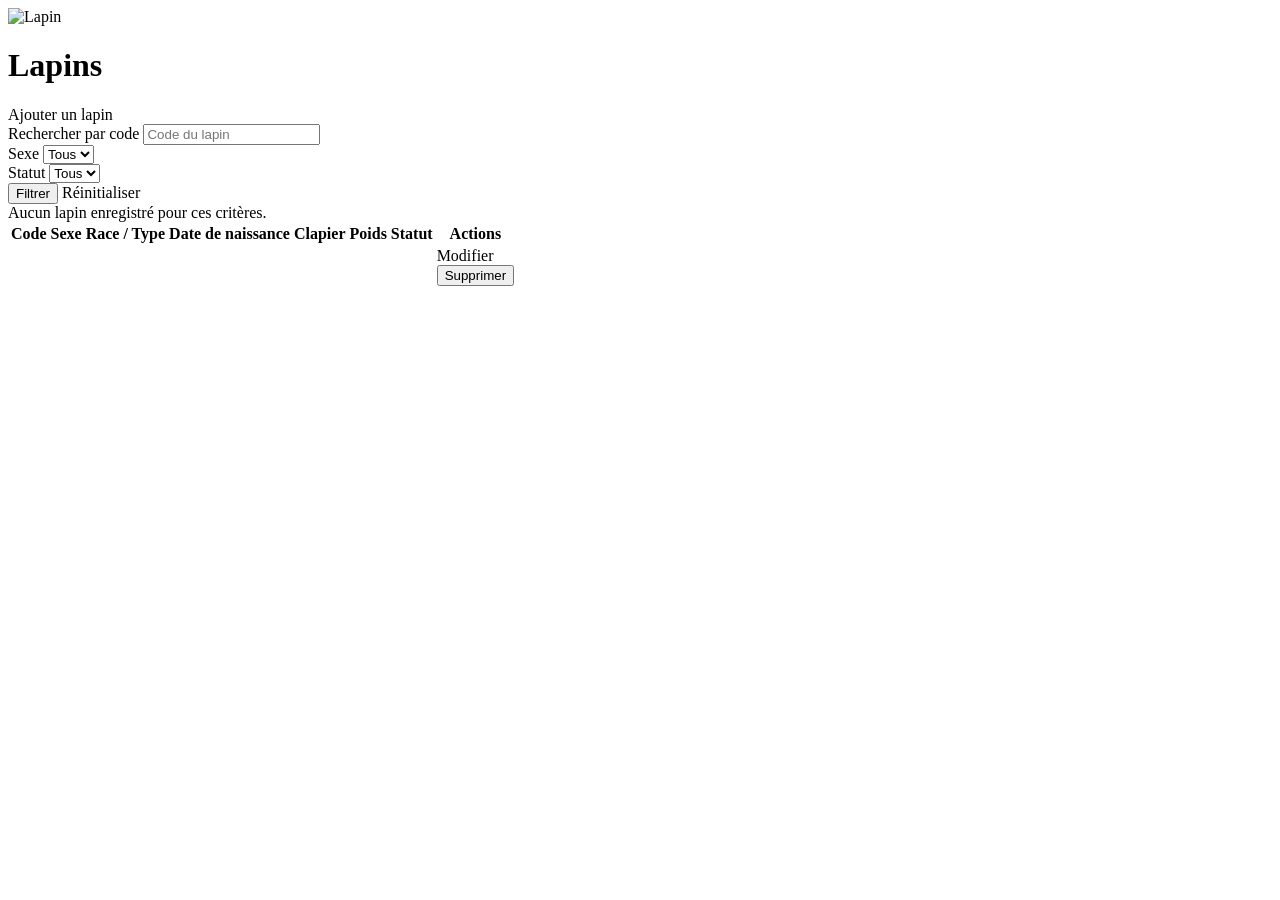
<file: suivi-lapins/src/main/resources/templates/lapins/liste.html>
<!DOCTYPE html>
<html lang="fr" xmlns:th="http://www.thymeleaf.org">
<head th:replace="~{fragments/layout :: head('Lapins')}"></head>
<body>
<div class="app-layout">
    <aside th:replace="~{fragments/layout :: sidebar}"></aside>

    <main class="contenu-principal">
        <div class="entete-page">
            <div class="entete-page-visuel">
                <img th:src="@{/images/lapin-roux.jpg}" alt="Lapin" class="miniature-entete">
                <div>
                    <h1>Lapins</h1>
                </div>
            </div>
            <a th:href="@{/lapins/nouveau}" class="btn btn-primaire">Ajouter un lapin</a>
        </div>

        <div th:if="${succes}" class="message-succes" th:text="${succes}"></div>
        <div th:if="${erreur}" class="message-erreur" th:text="${erreur}"></div>

        <div class="carte">
            <form th:action="@{/lapins}" method="get" class="barre-filtres">
                <div class="champ">
                    <label for="code">Rechercher par code</label>
                    <input type="text" id="code" name="code" th:value="${codeFiltre}" placeholder="Code du lapin">
                </div>
                <div class="champ">
                    <label for="sexe">Sexe</label>
                    <select id="sexe" name="sexe">
                        <option value="">Tous</option>
                        <option th:each="s : ${sexes}"
                                th:value="${s}"
                                th:text="${s.libelle}"
                                th:selected="${sexeFiltre == s}"></option>
                    </select>
                </div>
                <div class="champ">
                    <label for="statut">Statut</label>
                    <select id="statut" name="statut">
                        <option value="">Tous</option>
                        <option th:each="st : ${statuts}"
                                th:value="${st}"
                                th:text="${st.libelle}"
                                th:selected="${statutFiltre == st}"></option>
                    </select>
                </div>
                <button type="submit" class="btn btn-primaire">Filtrer</button>
                <a th:href="@{/lapins}" class="btn btn-secondaire">Réinitialiser</a>
            </form>

            <div th:if="${#lists.isEmpty(lapins)}" class="vide-texte">
                Aucun lapin enregistré pour ces critères.
            </div>

            <div class="conteneur-tableau" th:if="${!#lists.isEmpty(lapins)}">
                <table>
                    <thead>
                    <tr>
                        <th>Code</th>
                        <th>Sexe</th>
                        <th>Race / Type</th>
                        <th>Date de naissance</th>
                        <th>Clapier</th>
                        <th>Poids</th>
                        <th>Statut</th>
                        <th>Actions</th>
                    </tr>
                    </thead>
                    <tbody>
                    <tr th:each="lapin : ${lapins}">
                        <td><strong th:text="${lapin.code}"></strong></td>
                        <td th:text="${lapin.sexe.libelle}"></td>
                        <td th:text="${lapin.race != null ? lapin.race : '-'}"></td>
                        <td th:text="${lapin.dateNaissance != null ? #temporals.format(lapin.dateNaissance, 'dd/MM/yyyy') : '-'}"></td>
                        <td th:text="${lapin.clapier != null ? lapin.clapier : '-'}"></td>
                        <td th:text="${lapin.poidsKg != null ? #numbers.formatDecimal(lapin.poidsKg, 1, 'NONE', 2, 'COMMA') + ' kg' : '-'}"></td>
                        <td>
                            <span class="statut-badge"
                                  th:classappend="${lapin.statut.name() == 'VIVANT'} ? 'statut-vivant' : (${lapin.statut.name() == 'VENDU'} ? 'statut-vendu' : 'statut-mort')"
                                  th:text="${lapin.statut.libelle}"></span>
                        </td>
                        <td>
                            <div class="actions-ligne">
                                <a th:href="@{/lapins/{id}/modifier(id=${lapin.id})}"
                                   class="btn btn-secondaire btn-petit">Modifier</a>
                                <form th:action="@{/lapins/{id}/supprimer(id=${lapin.id})}" method="post"
                                      onsubmit="return confirm('Confirmer la suppression de cette fiche ?');">
                                    <button type="submit" class="btn btn-danger btn-petit">Supprimer</button>
                                </form>
                            </div>
                        </td>
                    </tr>
                    </tbody>
                </table>
            </div>
        </div>
    </main>
</div>
</body>
</html>
</file>
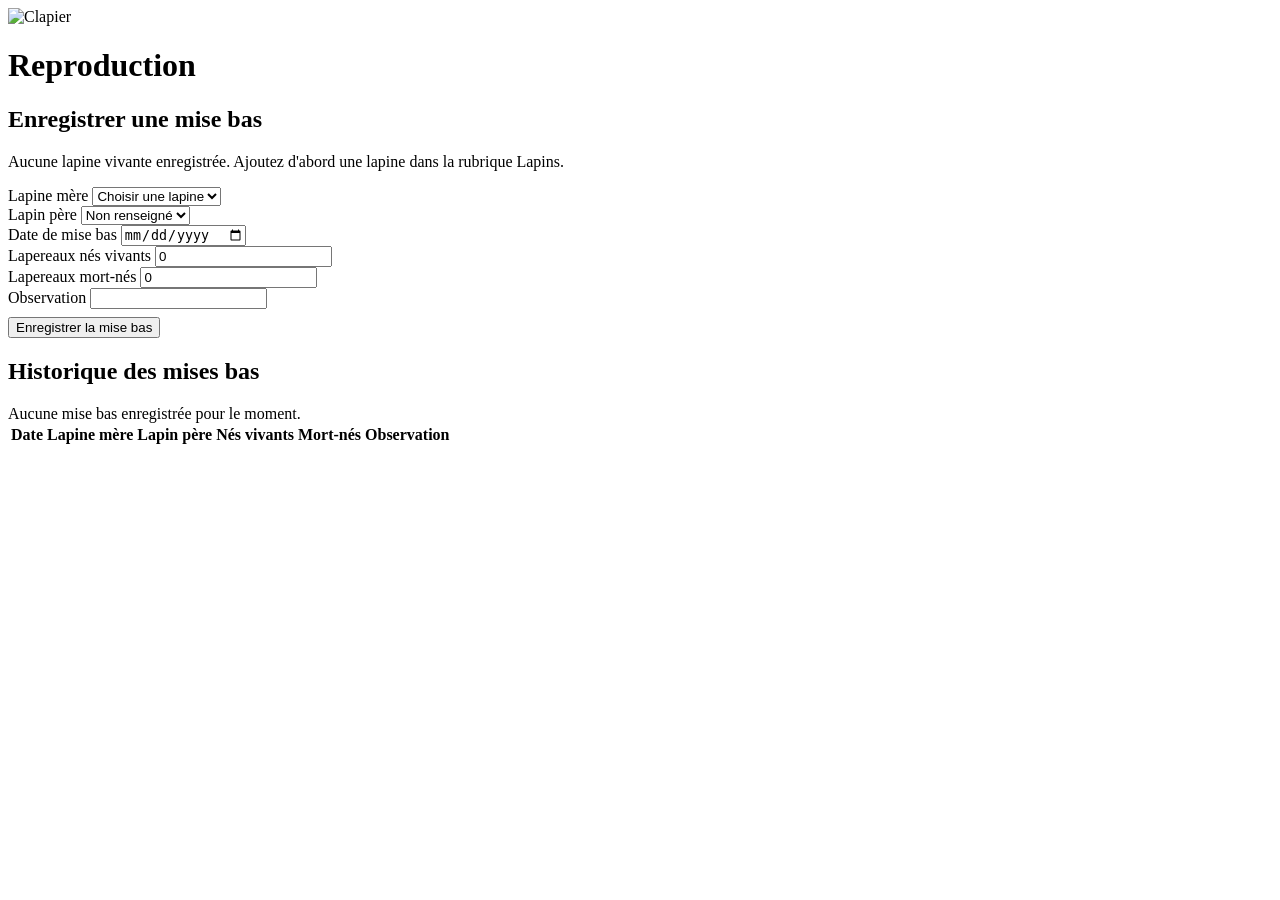
<file: suivi-lapins/src/main/resources/templates/reproduction/liste.html>
<!DOCTYPE html>
<html lang="fr" xmlns:th="http://www.thymeleaf.org">
<head th:replace="~{fragments/layout :: head('Reproduction')}"></head>
<body>
<div class="app-layout">
    <aside th:replace="~{fragments/layout :: sidebar}"></aside>

    <main class="contenu-principal">
        <div class="entete-page">
            <div class="entete-page-visuel">
                <img th:src="@{/images/clapier-elevage.jpg}" alt="Clapier" class="miniature-entete">
                <div>
                    <h1>Reproduction</h1>
                </div>
            </div>
        </div>

        <div th:if="${succes}" class="message-succes" th:text="${succes}"></div>
        <div th:if="${erreur}" class="message-erreur" th:text="${erreur}"></div>

        <div class="carte">
            <h2>Enregistrer une mise bas</h2>
            <p th:if="${#lists.isEmpty(femelles)}" class="vide-texte">
                Aucune lapine vivante enregistrée. Ajoutez d'abord une lapine dans la rubrique Lapins.
            </p>
            <form th:action="@{/reproduction}" method="post" th:if="${!#lists.isEmpty(femelles)}">
                <div class="formulaire-grille">
                    <div class="champ">
                        <label for="mereId">Lapine mère</label>
                        <select id="mereId" name="mereId" required>
                            <option value="">Choisir une lapine</option>
                            <option th:each="f : ${femelles}"
                                    th:value="${f.id}"
                                    th:text="${f.code + (f.clapier != null ? ' (' + f.clapier + ')' : '')}"></option>
                        </select>
                    </div>

                    <div class="champ">
                        <label for="pereId">Lapin père</label>
                        <select id="pereId" name="pereId">
                            <option value="">Non renseigné</option>
                            <option th:each="m : ${males}"
                                    th:value="${m.id}"
                                    th:text="${m.code + (m.clapier != null ? ' (' + m.clapier + ')' : '')}"></option>
                        </select>
                    </div>

                    <div class="champ">
                        <label for="dateMiseBas">Date de mise bas</label>
                        <input type="date" id="dateMiseBas" name="dateMiseBas"
                               th:value="${aujourdHui}" th:max="${aujourdHui}" required>
                    </div>

                    <div class="champ">
                        <label for="nombreNesVivants">Lapereaux nés vivants</label>
                        <input type="number" id="nombreNesVivants" name="nombreNesVivants" min="0" value="0" required>
                    </div>

                    <div class="champ">
                        <label for="nombreMortNes">Lapereaux mort-nés</label>
                        <input type="number" id="nombreMortNes" name="nombreMortNes" min="0" value="0" required>
                    </div>

                    <div class="champ">
                        <label for="observation">Observation</label>
                        <input type="text" id="observation" name="observation" maxlength="500">
                    </div>
                </div>

                <button type="submit" class="btn btn-primaire" style="margin-top: 8px;">
                    Enregistrer la mise bas
                </button>
            </form>
        </div>

        <div class="carte">
            <h2>Historique des mises bas</h2>
            <div th:if="${#lists.isEmpty(misesBas)}" class="vide-texte">
                Aucune mise bas enregistrée pour le moment.
            </div>
            <div class="conteneur-tableau" th:if="${!#lists.isEmpty(misesBas)}">
                <table>
                    <thead>
                    <tr>
                        <th>Date</th>
                        <th>Lapine mère</th>
                        <th>Lapin père</th>
                        <th>Nés vivants</th>
                        <th>Mort-nés</th>
                        <th>Observation</th>
                    </tr>
                    </thead>
                    <tbody>
                    <tr th:each="mb : ${misesBas}">
                        <td th:text="${#temporals.format(mb.dateMiseBas, 'dd/MM/yyyy')}"></td>
                        <td th:text="${mb.mere.code}"></td>
                        <td th:text="${mb.pere != null ? mb.pere.code : '-'}"></td>
                        <td th:text="${mb.nombreNesVivants}"></td>
                        <td th:text="${mb.nombreMortNes}"></td>
                        <td th:text="${mb.observation != null ? mb.observation : '-'}"></td>
                    </tr>
                    </tbody>
                </table>
            </div>
        </div>
    </main>
</div>
</body>
</html>
</file>
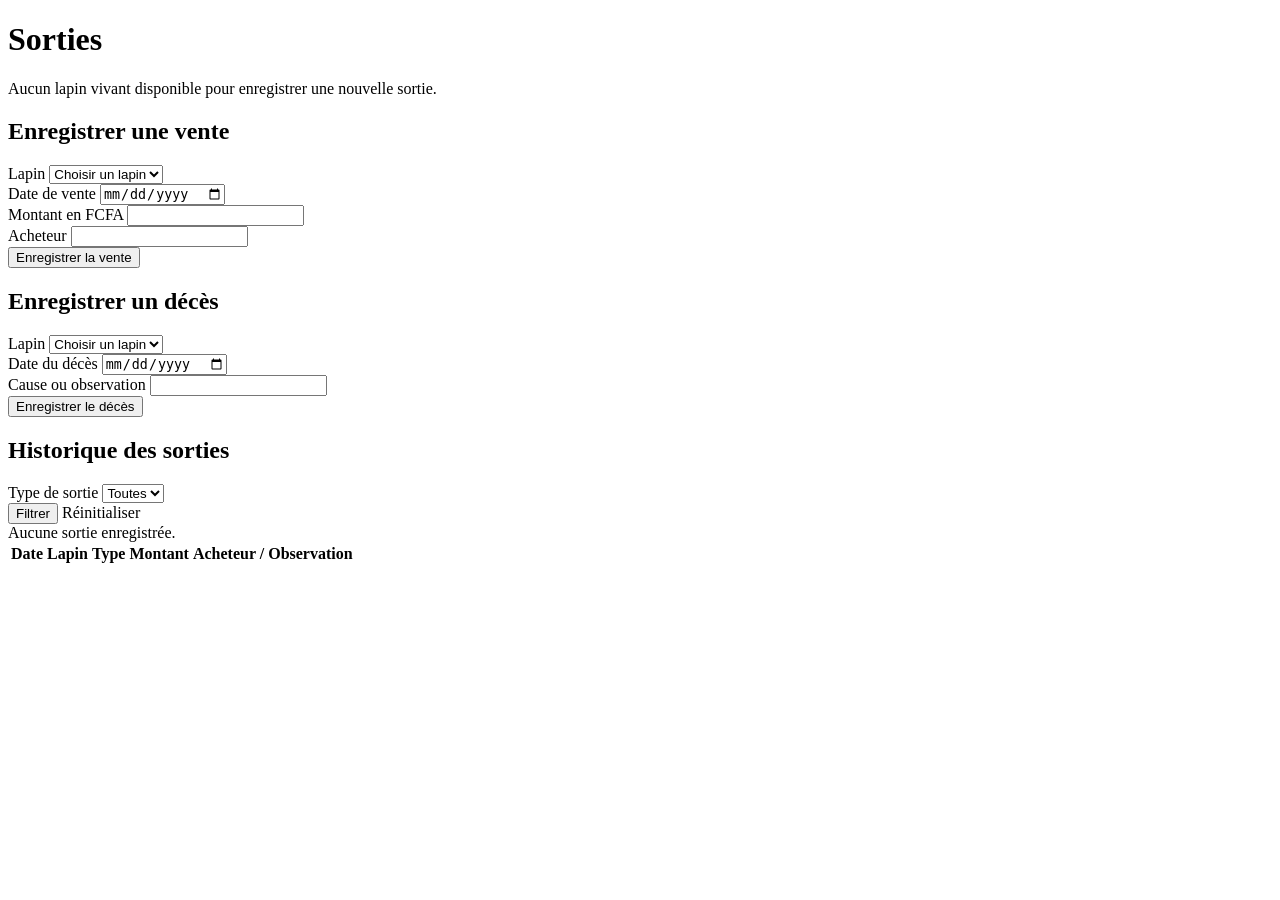
<file: suivi-lapins/src/main/resources/templates/sorties/liste.html>
<!DOCTYPE html>
<html lang="fr" xmlns:th="http://www.thymeleaf.org">
<head th:replace="~{fragments/layout :: head('Sorties')}"></head>
<body>
<div class="app-layout">
    <aside th:replace="~{fragments/layout :: sidebar}"></aside>

    <main class="contenu-principal">
        <div class="entete-page">
            <div>
                <h1>Sorties</h1>
            </div>
        </div>

        <div th:if="${succes}" class="message-succes" th:text="${succes}"></div>
        <div th:if="${erreur}" class="message-erreur" th:text="${erreur}"></div>

        <p th:if="${#lists.isEmpty(lapinsVivants)}" class="vide-texte">
            Aucun lapin vivant disponible pour enregistrer une nouvelle sortie.
        </p>

        <div class="grille-deux-colonnes" th:if="${!#lists.isEmpty(lapinsVivants)}">
            <div class="carte">
                <h2>Enregistrer une vente</h2>
                <form th:action="@{/sorties/vente}" method="post">
                    <div class="champ">
                        <label for="lapinVente">Lapin</label>
                        <select id="lapinVente" name="lapinId" required>
                            <option value="">Choisir un lapin</option>
                            <option th:each="l : ${lapinsVivants}"
                                    th:value="${l.id}"
                                    th:text="${l.code}"></option>
                        </select>
                    </div>
                    <div class="champ">
                        <label for="dateVente">Date de vente</label>
                        <input type="date" id="dateVente" name="dateSortie"
                               th:value="${aujourdHui}" th:max="${aujourdHui}" required>
                    </div>
                    <div class="champ">
                        <label for="montantVente">Montant en FCFA</label>
                        <input type="number" id="montantVente" name="montant" min="1" step="1" required>
                    </div>
                    <div class="champ">
                        <label for="acheteur">Acheteur</label>
                        <input type="text" id="acheteur" name="acheteur" maxlength="150">
                    </div>
                    <button type="submit" class="btn btn-primaire">Enregistrer la vente</button>
                </form>
            </div>

            <div class="carte">
                <h2>Enregistrer un décès</h2>
                <form th:action="@{/sorties/deces}" method="post">
                    <div class="champ">
                        <label for="lapinDeces">Lapin</label>
                        <select id="lapinDeces" name="lapinId" required>
                            <option value="">Choisir un lapin</option>
                            <option th:each="l : ${lapinsVivants}"
                                    th:value="${l.id}"
                                    th:text="${l.code}"></option>
                        </select>
                    </div>
                    <div class="champ">
                        <label for="dateDeces">Date du décès</label>
                        <input type="date" id="dateDeces" name="dateSortie"
                               th:value="${aujourdHui}" th:max="${aujourdHui}" required>
                    </div>
                    <div class="champ">
                        <label for="observationDeces">Cause ou observation</label>
                        <input type="text" id="observationDeces" name="observation" maxlength="500">
                    </div>
                    <button type="submit" class="btn btn-primaire">Enregistrer le décès</button>
                </form>
            </div>
        </div>

        <div class="carte">
            <h2>Historique des sorties</h2>

            <form th:action="@{/sorties}" method="get" class="barre-filtres">
                <div class="champ">
                    <label for="typeFiltre">Type de sortie</label>
                    <select id="typeFiltre" name="type">
                        <option value="">Toutes</option>
                        <option th:each="t : ${typesSortie}"
                                th:value="${t}"
                                th:text="${t.libelle}"
                                th:selected="${typeFiltre == t}"></option>
                    </select>
                </div>
                <button type="submit" class="btn btn-primaire">Filtrer</button>
                <a th:href="@{/sorties}" class="btn btn-secondaire">Réinitialiser</a>
            </form>

            <div th:if="${#lists.isEmpty(sorties)}" class="vide-texte">
                Aucune sortie enregistrée.
            </div>
            <div class="conteneur-tableau" th:if="${!#lists.isEmpty(sorties)}">
                <table>
                    <thead>
                    <tr>
                        <th>Date</th>
                        <th>Lapin</th>
                        <th>Type</th>
                        <th>Montant</th>
                        <th>Acheteur / Observation</th>
                    </tr>
                    </thead>
                    <tbody>
                    <tr th:each="s : ${sorties}">
                        <td th:text="${#temporals.format(s.dateSortie, 'dd/MM/yyyy')}"></td>
                        <td><strong th:text="${s.lapin.code}"></strong></td>
                        <td>
                            <span class="statut-badge"
                                  th:classappend="${s.type.name() == 'VENTE'} ? 'statut-vendu' : 'statut-mort'"
                                  th:text="${s.type.libelle}"></span>
                        </td>
                        <td th:text="${s.montant != null ? #numbers.formatDecimal(s.montant, 1, 'WHITESPACE', 0, 'COMMA') + ' FCFA' : '-'}"></td>
                        <td th:text="${s.type.name() == 'VENTE'} ? (${s.acheteur != null ? s.acheteur : '-'}) : (${s.observation != null ? s.observation : '-'})"></td>
                    </tr>
                    </tbody>
                </table>
            </div>
        </div>
    </main>
</div>
</body>
</html>
</file>
